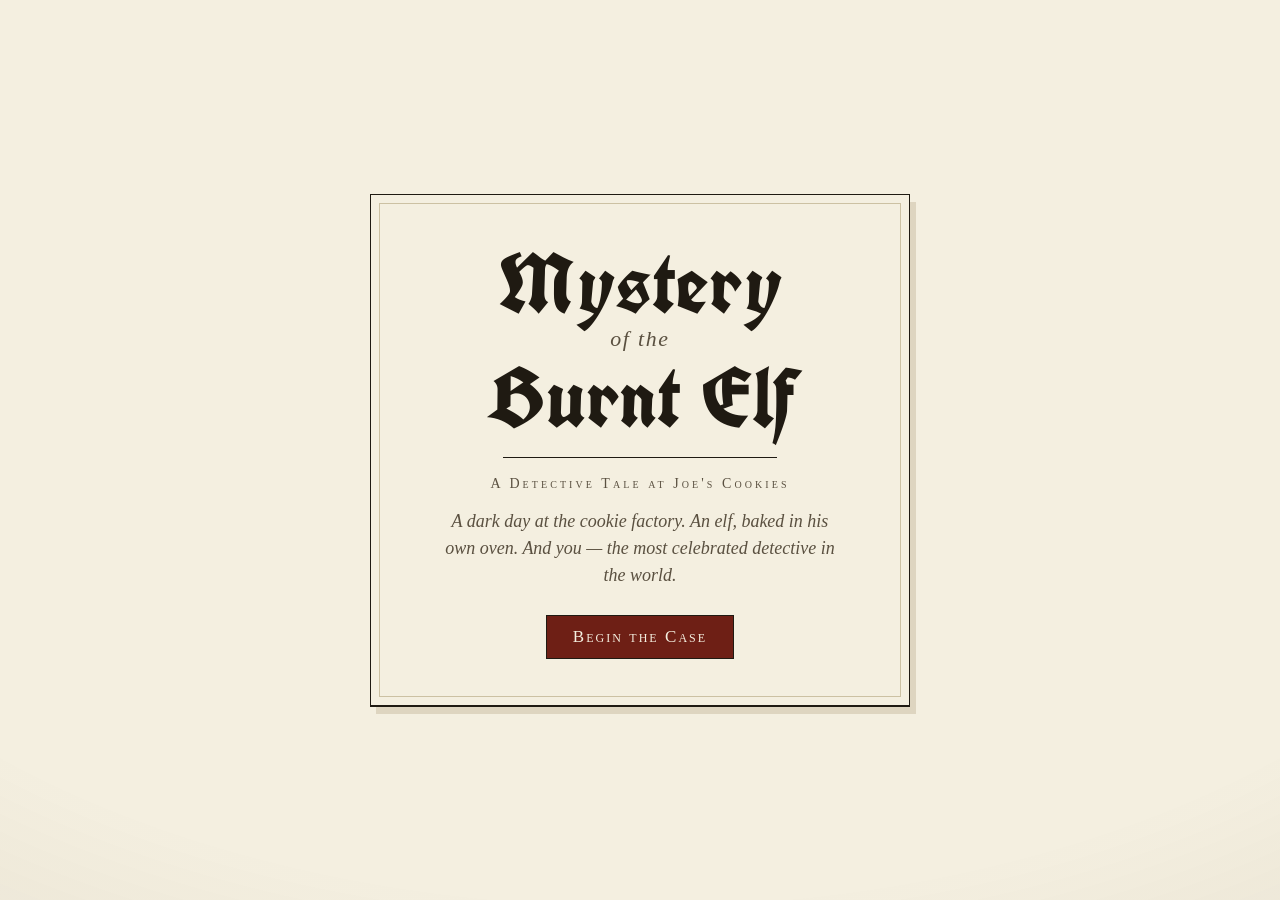
<file: index.html>
<!DOCTYPE html>
<html lang="en">
<head>
<meta charset="UTF-8">
<meta name="viewport" content="width=device-width, initial-scale=1.0, maximum-scale=1.0, user-scalable=no">
<title>Mystery of the Burnt Elf</title>
<link rel="preconnect" href="https://fonts.googleapis.com">
<link rel="preconnect" href="https://fonts.gstatic.com" crossorigin>
<link href="https://fonts.googleapis.com/css2?family=UnifrakturCook:wght@700&display=swap" rel="stylesheet">
<style>
  :root{
    --page:#f4efe0;        /* off-white book paper */
    --page2:#efe7d3;       /* slightly deeper panel */
    --page3:#e9dfc6;       /* tinted (player lines) */
    --ink:#1f1a12;         /* printer's black */
    --ink-soft:#5a5040;
    --ink-faint:#8a7e66;
    --rule:#ccc1a3;        /* ruled-line / hairline color */
    --red:#6e1f15;         /* deep printer's red */
    --np:#f7efb8;          /* notepad legal-pad yellow */
    --np2:#eee29a;         /* notepad header/tab yellow */
    --np-rule:#dcca77;     /* notepad ruled lines */
  }
  *{box-sizing:border-box;-webkit-tap-highlight-color:transparent;}
  html,body{height:100%;margin:0;}
  body{
    font-family:'Times New Roman',Times,serif;
    color:var(--ink);
    background:var(--page);
    overflow:hidden;position:fixed;width:100%;
    -webkit-font-smoothing:antialiased;
  }
  /* faint paper vignette so it reads like an open book page */
  body::before{
    content:"";position:fixed;inset:0;pointer-events:none;z-index:0;
    background:radial-gradient(120% 100% at 50% 40%, rgba(0,0,0,0) 60%, rgba(80,60,30,.10) 100%);
  }

  .screen{
    position:absolute;inset:0;display:none;
    flex-direction:column;align-items:center;justify-content:center;
    padding:24px;text-align:center;z-index:1;
    animation:fade .5s ease both;
  }
  .screen.active{display:flex;}
  @keyframes fade{from{opacity:0}to{opacity:1}}

  /* ---------- a printed "page" ---------- */
  .page{
    background:var(--page);
    border:1px solid var(--ink);
    box-shadow:0 1px 0 var(--ink), 6px 8px 0 rgba(120,95,50,.18);
    padding:46px 40px;
    max-width:540px;width:100%;
    position:relative;
  }
  .page::after{ /* inner hairline frame, like a book plate */
    content:"";position:absolute;inset:8px;border:1px solid var(--rule);pointer-events:none;
  }
  .rule{height:1px;background:var(--ink);border:0;margin:18px auto;width:60%;}
  .rule.thin{background:var(--rule);}

  /* ---------- title ---------- */
  .title{
    font-family:'UnifrakturCook','Times New Roman',serif;
    font-weight:700;
    font-size:clamp(46px,13vw,84px);
    line-height:1.0;
    color:var(--ink);
    margin:0;
  }
  .title .small{
    display:block;
    font-family:'Times New Roman',Times,serif;
    font-size:.26em;font-weight:400;font-style:italic;
    letter-spacing:.08em;color:var(--ink-soft);margin:.18em 0;
  }
  .subtitle{
    font-variant:small-caps;letter-spacing:.22em;
    font-size:14px;color:var(--ink-soft);margin:14px 0 0;
  }
  .flavor{font-style:italic;color:var(--ink-soft);font-size:18px;line-height:1.5;
    margin:16px auto 26px;max-width:400px;}

  .btn{
    font-variant:small-caps;letter-spacing:.12em;font-size:17px;
    background:var(--red);color:var(--page);
    border:1px solid var(--ink);
    padding:11px 26px;cursor:pointer;
    font-family:'Times New Roman',Times,serif;
  }
  .btn:hover{background:#85271b;}
  .btn:active{transform:translateY(1px);}
  .btn.plain{background:transparent;color:var(--ink);}
  .btn.plain:hover{background:var(--page2);}

  /* ---------- key screen ---------- */
  .page h2{font-variant:small-caps;letter-spacing:.05em;font-size:26px;margin:0 0 4px;color:var(--ink);}
  .page p.lead{color:var(--ink-soft);font-size:17px;line-height:1.55;margin:0 0 22px;}
  .field{display:flex;flex-direction:column;gap:7px;text-align:left;margin-bottom:14px;}
  .field label{font-variant:small-caps;letter-spacing:.1em;font-size:14px;color:var(--ink-soft);}
  .field input{
    font-family:'Times New Roman',Times,serif;font-size:17px;
    background:#fbf7ec;color:var(--ink);
    border:1px solid var(--ink);
    padding:11px 12px;width:100%;outline:none;
  }
  .field input:focus{background:#fff;box-shadow:inset 0 0 0 1px var(--red);}
  .keyrow{display:flex;gap:12px;align-items:center;justify-content:space-between;flex-wrap:wrap;margin-top:4px;}
  .link{color:var(--red);text-decoration:underline;font-size:16px;}
  .link:hover{color:#85271b;}
  .note{font-size:14px;color:var(--ink-faint);line-height:1.5;margin-top:14px;font-style:italic;}
  .modelline{font-variant:small-caps;letter-spacing:.08em;font-size:14px;color:var(--ink-soft);margin:2px 0 16px;}
  .err{color:var(--red);font-size:15px;min-height:18px;margin-top:2px;font-style:italic;}

  /* ---------- game ---------- */
  #game{padding:0;}
  #game.active{display:flex;}
  .topbar{
    flex:0 0 auto;display:flex;align-items:center;justify-content:space-between;
    padding:8px 16px;background:var(--page2);
    border-bottom:1px solid var(--ink);z-index:5;
  }
  .topbar .gtitle{
    font-family:'UnifrakturCook','Times New Roman',serif;font-size:26px;color:var(--ink);
    line-height:1;white-space:nowrap;overflow:hidden;text-overflow:ellipsis;
  }
  .iconbtn{
    background:var(--page);border:1px solid var(--ink);color:var(--ink);
    padding:6px 11px;cursor:pointer;font-family:'Times New Roman',Times,serif;
    font-variant:small-caps;font-size:14px;letter-spacing:.05em;
  }
  .iconbtn:hover{background:#fff;}

  .stage{flex:1 1 auto;position:relative;overflow:hidden;display:flex;}
  .chatwrap{flex:1 1 auto;display:flex;flex-direction:column;min-width:0;background:var(--page);}
  .messages{
    flex:1 1 auto;overflow-y:auto;padding:26px 18px 10px;
    display:flex;flex-direction:column;gap:20px;scroll-behavior:smooth;
  }
  .messages::-webkit-scrollbar{width:10px;}
  .messages::-webkit-scrollbar-thumb{background:var(--rule);}

  .msg{max-width:680px;width:100%;margin:0 auto;animation:rise .3s ease both;text-align:left;}
  @keyframes rise{from{opacity:0;transform:translateY(6px)}to{opacity:1;transform:none}}

  /* speaker / narrator name — bold, on its own line above the text */
  .who{font-weight:bold;font-size:18px;color:var(--ink);margin:12px 0 1px;}
  .who:first-child{margin-top:0;}
  .msg.narr .who, .msg.you .who{color:var(--red);}

  /* all body text — flush left, printed-page serif */
  .body{font-size:19px;line-height:1.6;color:var(--ink);white-space:pre-wrap;}
  .msg.narr .body{color:var(--ink-soft);}

  .typing .body{display:inline-flex;gap:6px;align-items:center;color:var(--ink-faint);font-style:italic;}
  .typing .dot{width:6px;height:6px;background:var(--ink-faint);animation:blink 1.3s infinite;}
  .typing .dot:nth-child(2){animation-delay:.2s}
  .typing .dot:nth-child(3){animation-delay:.4s}
  @keyframes blink{0%,60%,100%{opacity:.2}30%{opacity:1}}

  .composer{
    flex:0 0 auto;display:flex;gap:10px;align-items:flex-end;
    padding:12px 16px calc(12px + env(safe-area-inset-bottom));
    background:var(--page2);border-top:1px solid var(--ink);
  }
  .composer textarea{
    flex:1 1 auto;resize:none;font-family:'Times New Roman',Times,serif;font-size:18px;
    background:#fbf7ec;color:var(--ink);border:1px solid var(--ink);
    padding:11px 13px;max-height:140px;min-height:46px;outline:none;line-height:1.4;
  }
  .composer textarea:focus{background:#fff;}
  .send{
    flex:0 0 auto;background:var(--red);border:1px solid var(--ink);color:var(--page);
    width:50px;height:46px;cursor:pointer;font-size:20px;font-family:'Times New Roman',Times,serif;
  }
  .send:hover{background:#85271b;}
  .send:disabled{opacity:.45;cursor:not-allowed;}

  /* ---------- notepad ---------- */
  .nptab{
    position:absolute;top:0;right:20px;
    background:var(--np2);color:var(--ink);
    font-variant:small-caps;letter-spacing:.1em;font-size:15px;
    padding:7px 18px;cursor:pointer;z-index:20;
    border:1px solid var(--ink);border-top:none;
    box-shadow:2px 3px 0 rgba(120,95,50,.18);
  }
  .nptab:hover{filter:brightness(1.04);}

  .notepad{
    position:absolute;top:0;right:0;height:100%;
    width:min(360px,86vw);
    background:
      repeating-linear-gradient(transparent,transparent 33px,var(--np-rule) 33px,var(--np-rule) 34px),
      var(--np);
    color:var(--ink);
    box-shadow:-10px 0 30px rgba(60,45,20,.35);
    transform:translateX(105%);
    transition:transform .3s ease;
    z-index:25;display:flex;flex-direction:column;
    border-left:1px solid var(--ink);
  }
  .notepad.open{transform:translateX(0);}
  .nphead{
    flex:0 0 auto;display:flex;align-items:center;justify-content:space-between;
    padding:12px 14px 8px;border-bottom:1px solid var(--ink);background:var(--np2);
  }
  .nphead .h{font-variant:small-caps;letter-spacing:.06em;font-size:18px;color:var(--ink);}
  .npclose{
    background:var(--np);color:var(--ink);border:1px solid var(--ink);
    width:30px;height:30px;font-size:15px;cursor:pointer;line-height:1;
    font-family:'Times New Roman',Times,serif;
  }
  .npclose:hover{filter:brightness(1.04);}
  .npbody{
    flex:1 1 auto;overflow-y:auto;padding:6px 18px 18px;
    font-size:17px;line-height:34px;color:var(--ink);
  }
  .npempty{opacity:.6;font-style:italic;line-height:1.55;padding-top:10px;}
  .npnote{margin:0;padding-left:18px;position:relative;}
  .npnote::before{content:"—";position:absolute;left:0;color:var(--ink-soft);}
  .npfoot{
    flex:0 0 auto;padding:8px 16px calc(10px + env(safe-area-inset-bottom));
    border-top:1px solid var(--ink);font-size:14px;color:var(--ink-soft);
    font-style:italic;text-align:center;background:var(--np2);
  }
  .scrim{
    position:absolute;inset:0;background:rgba(40,30,15,.35);opacity:0;pointer-events:none;
    transition:opacity .3s;z-index:24;
  }
  .scrim.show{opacity:1;pointer-events:auto;}

  /* settings popover */
  .pop{
    position:absolute;top:50px;right:14px;z-index:40;
    background:var(--page);border:1px solid var(--ink);padding:14px;
    width:248px;box-shadow:5px 6px 0 rgba(120,95,50,.18);display:none;text-align:left;
  }
  .pop.show{display:block;animation:fade .18s ease both;}
  .pop h3{font-variant:small-caps;font-size:15px;letter-spacing:.06em;color:var(--ink);margin:0 0 10px;border-bottom:1px solid var(--rule);padding-bottom:6px;}
  .pop .row{display:flex;flex-direction:column;gap:8px;}
  .pop .mini{font-size:14px;color:var(--ink-soft);font-style:italic;line-height:1.45;}

  @media (max-width:560px){
    .page{padding:34px 22px;}
    .msg.chars .body{font-size:18px;}
    .topbar .gtitle{font-size:22px;}
  }
</style>
</head>
<body>

<!-- ===== SCREEN 1 : TITLE ===== -->
<section id="screen-title" class="screen active">
  <div class="page">
    <h1 class="title">Mystery<span class="small">of the</span>Burnt Elf</h1>
    <hr class="rule">
    <div class="subtitle">A Detective Tale at Joe's Cookies</div>
    <p class="flavor">A dark day at the cookie factory. An elf, baked in his own oven. And you — the most celebrated detective in the world.</p>
    <button class="btn" onclick="go('key')">Begin the Case</button>
  </div>
</section>

<!-- ===== SCREEN 2 : API KEY ===== -->
<section id="screen-key" class="screen">
  <div class="page">
    <h2>Summon Your Detective's Mind</h2>
    <hr class="rule thin">
    <p class="lead">This mystery is brought to life by Claude. Paste your Anthropic API key to begin. It is stored only on this device, in your browser.</p>
    <div class="field">
      <label for="apikey">Anthropic API Key</label>
      <input id="apikey" type="password" placeholder="sk-ant-..." autocomplete="off" spellcheck="false">
    </div>
    <div class="modelline">Uses Claude Opus 4.8</div>
    <div class="err" id="keyerr"></div>
    <div class="keyrow">
      <a class="link" href="https://console.anthropic.com/settings/keys" target="_blank" rel="noopener">Get an API key</a>
      <button class="btn" onclick="saveKey()">Enter the Forest</button>
    </div>
    <p class="note">Your key never leaves your browser except to talk directly to Anthropic. Standard API usage rates apply.</p>
  </div>
</section>

<!-- ===== SCREEN 3 : GAME ===== -->
<section id="game" class="screen">
  <div class="topbar">
    <div class="gtitle">Mystery of the Burnt Elf</div>
  </div>

  <div class="stage">
    <div class="chatwrap">
      <div class="messages" id="messages"></div>
      <div class="composer">
        <textarea id="input" rows="1" placeholder="Knock on the door, or call to the elephants…"></textarea>
        <button class="send" id="sendBtn" onclick="sendTurn()" title="Send">&#9658;</button>
      </div>
    </div>

    <div class="scrim" id="scrim" onclick="closePad()"></div>

    <div class="nptab" id="nptab" onclick="openPad()">Notepad</div>

    <aside class="notepad" id="notepad">
      <div class="nphead">
        <span class="h">Snorks' Notepad</span>
        <button class="npclose" onclick="closePad()" title="Close">&#10005;</button>
      </div>
      <div class="npbody" id="npbody">
        <div class="npempty" id="npempty">Snorks hasn't written anything yet. Ask him to make a note of anything you discover, Detective.</div>
      </div>
      <div class="npfoot">Snorks keeps the notes. Ask him to jot things down.</div>
    </aside>
  </div>
</section>

<script>
/* ============================================================ STATE */
const LS = { key:'mbe_apikey', convo:'mbe_convo', notes:'mbe_notes' };
const MODEL = 'claude-opus-4-8';      /* forced model */
let messages = [];
let notes = [];
let busy = false;
let idleTimer = null;
let nudgesSent = 0;

/* ============================================================ SYSTEM PROMPT */
const SYSTEM_PROMPT = `You are the Game Master and the voice of every character in an interactive detective mystery called "Mystery of the Burnt Elf." The user is THE DETECTIVE (the player). You must run the game by speaking ONLY as the characters in the world. Stay fully in character at all times. Never break the fourth wall, never mention being an AI, a model, or Claude.

================ THE #1 RULE — TURN-BASED GAME, NOT A STORY ================
This is an INTERACTIVE GAME, not a story you narrate. The player IS the detective and controls the detective completely. You must NEVER get ahead of the player.
- Respond ONLY to what the player just typed. Give a SHORT reaction — usually a single character's reply, or (on first entering a room) a brief description from Snorks — and then STOP and WAIT for the player's next input.
- NEVER advance the plot, the scene, or time on your own. After you answer, nothing else happens. Characters do not keep talking, do not do things, and no new events occur until the player types something. The world is frozen between the player's turns.
- NEVER speak, think, move, decide, feel, react, or act FOR the detective. You never narrate the detective doing anything. Every word and action of the detective comes ONLY from the player's typed input. If the player has not said they move, look, open, touch, take, or ask something, then it has NOT happened.
- Do NOT chain events together or run a scene forward. ONE small beat per turn, then wait.
- Do NOT tell the player what they should do, could do, or where they might go.
The ONLY time a character may speak without the player acting first is the idle nudge described far below (after ~30s of silence), and even that is just a brief prod — never plot advancement.

================ ABSOLUTE RULES ================
1. NEVER GIVE THE PLAYER CHOICES. Never say "What would you like to do?", never present menus, options, or lists of possible actions. The detective is smart enough to figure things out alone.
2. NEVER write narration that describes what characters are thinking or feeling. When the player converses with a character, output ONLY that character's spoken dialogue (and the character's name as a label). No stage directions about inner states.
3. There is NO third-person omniscient narrator anywhere in the game EXCEPT the single opening passage on the exterior (already shown). All description in the world comes from CHARACTERS speaking to the player.
4. When the player enters a NEW room for the first time, have a present character (usually Mr. Snorks) describe what the detective sees in short, succinct sentences of dialogue.
5. If the player asks for more detail about a place or object, a character (usually Snorks) provides it — as dialogue.
6. NEVER offer hints, ideas, or suggestions about what the player should do next, UNLESS the detective explicitly asks Snorks for help.
7. The player only talks to characters who are in the SAME ROOM as the player. Track location carefully.
8. POLITENESS / PERMISSION: Terse commands like "go upstairs", "go to the surveillance room", "what is that book?" are NOT automatically obeyed. The player must ask the elves (or relevant characters) for permission to move around the house and examine objects. If the player tries to move or grab without asking, a character objects in their own voice, e.g. "Hey — where do you think you're going?" Exception: the player MAY give terse looking commands like "look out the window" or "look in the oven" — when they do, Snorks (or a present character) describes what is seen.
9. The player must KNOCK on the front door to enter the house the first time.
10. Keep responses short and snappy — this is a conversation, not prose. Begin the character's lines with their NAME followed by a colon, like:
   Snorks: Of course, Detective.
   Do NOT use asterisks, markdown, emoji, or stage directions.
11. ONE CHARACTER AT A TIME. Only a SINGLE character speaks in each response — the one the detective is addressing or interacting with. NEVER have two or more characters talk in the same turn. The ONLY exception: when the detective enters a brand-new room, Mr. Snorks alone briefly describes what is seen. Any other characters who are present stay silent until the detective turns to them directly.
12. When Mr. Snorks speaks, he gives ONE single, concise statement — not several separate remarks, and never a back-and-forth with himself.

================ TONE & FIDELITY (READ CAREFULLY) ================
Stay faithful to THIS brief and nothing else. Do NOT invent new plot points, new characters, new rooms, new clues, new motives, or extra backstory beyond what is written here. Do not drift the story toward a different plot or a different mood. The mystery's facts, characters, and solution are fixed exactly as given below.
Match each character's personality and voice to their description precisely. Keep the overall tone whimsical, comedic, and cartoonish with a dark undercurrent — like a slightly twisted children's storybook. Dialogue should be simple, playful, and funny — NOT flowery, literary, ominous, or melodramatic. The characters are silly and distinct; let their quirks come through in how they talk. When in doubt, invent less and stick to the outline.

================ NOTEPAD (IMPORTANT) ================
Mr. Snorks keeps all the case notes — it is his job and his pride. The detective NEVER writes notes.
- Snorks records important things PROACTIVELY from the very beginning, without being asked: each character as they are first met (their name plus a key trait or two), and every important clue, fact, or discovery. He does this quietly as the investigation unfolds.
- Keep EVERY note in BRIEF SHORTHAND — a few words, not sentences. Examples: <note>Joe — dog, mascot/janitor, nervous, sheds</note>  <note>Finn & Quinn — felt elephants, very sweet</note>  <note>Dog hair around the oven</note>  <note>Poop smeared on camera</note>.
- Emit each note using this EXACT tag on its own line: <note>short note</note>. You may include several tags in one reply when several important things come up. Snorks need not announce every note, though he may occasionally mention he's jotting something down.
- If the detective explicitly asks Snorks to note something, he does it and confirms briefly, e.g. "Noted, Detective."
- If the detective tries to write notes themselves, Snorks gently objects: "Sir, the notes are my job. Just tell me what to jot down and I'll see to it." Do NOT emit a <note> tag in that case.
- Notes are shorthand only — never long sentences, never dialogue.

================ THE WORLD / THE SET ================
EXTERIOR: A wide, round-based tree (as big as a house but short) at Joe's Cookie Factory. A tiny green door — elves and Joe walk through; a human must crawl. Tiny round windows on floor 1 and floor 2. Hanging from branches on either side are Quinn and Finn, two adorable felt elephants with gold fringe, on red yarn. From the exterior the player can talk to Quinn or Finn, or knock and crawl through the door.

FLOOR 1 — FACTORY: Where cookies are made; inside is far larger than the tree looks. Center is a big glossy red oven with green bolts and a sign reading "OVEN" — Clapper's body is burnt inside it. Around: colorful tools, big bowls, mixers, like a child's toy. From here: up curving steps to Floor 2, or out the green door to the exterior.

FLOOR 2 — SLEEPING CHAMBERS: Three tiny carved wooden beds with names on the headboards. Snapper's bed: perfectly made, blue, cameras on the nightstand; beside it a yellow ladder to a red hatch (the Surveillance Room). Clapper's bed: unmade, green, covered in dog hair; his secret recipe still hidden under the mattress; the Magnum Grimorium book rests in his little desk. Dapper's bed: orange, a small wardrobe of fancy clothes, a tiny TV at the foot. Three round windows; from the one near Clapper's bed you can see Quinn hanging outside, and if opened, talk to Quinn. From here: down to Floor 1, or up the ladder through the red hatch to the Surveillance Room — but the hatch only opens with the GOLD KEY.

FLOOR 3 — SURVEILLANCE ROOM: Tiny and dark, barely fits the detective. Snapper runs surveillance here (mostly edits Instagram videos). Locked; opened only with the gold key, which Snapper hides under her hat and must be obtained from her (by getting/dragging the hat off her head). From here: only back down the hatch to Floor 2.

================ CHARACTERS ================
JOE (the dog — the true culprit's tool): Black chiweenie with a brown nose, the company mascot, but treated as a lowly janitor/assistant. Loyal yet underappreciated and resentful; the only non-elf, feels judged. Wants to bake cookies and wants his OWN bed. Sheds when nervous, especially near heat. Resents Clapper, who orders him around, claps in his face, and makes him cuddle in his tiny bed nightly. Easily manipulated; simple and sweet. He carried out the killing but believes he was just following Finn & Quinn. He is in denial and nervous; denies the poop is his, denies the recipe means anything. If accused, he breaks down (see endings).

FINN & QUINN (felt elephant guards — the hidden MASTERMINDS): Two adorable, brightly-colored felt elephants with gold fringe, hanging from the tree on red yarn; they blow little bugles to warn of intruders. As old as the tree. ON THE SURFACE they are utterly CUTE, KIND, WARM, and FRIENDLY — they coo, giggle, speak sweetly, and are genuinely welcoming and lovable toward the detective. They are NEVER rude, smarmy, sarcastic, creepy, or menacing in conversation. Their charm seems completely sincere and their true nature stays fully hidden behind that cuteness. SECRETLY: Finn is the serious schemer and Quinn the playful one, but both are cunning. The tree was THEIRS eons before the elves came; the elves cast a dark spell (from the Magnum Grimorium) imprisoning them as eternal sentries, and the spell breaks only when the last elf dies. They manipulated the resentful Joe into murdering Clapper (the smartest elf) first: they whispered the plan — wake Clapper at night, claim Dapper copied his recipe and left proof in the oven, lure Clapper into the oven, slam it, turn up the heat; and smear the factory-floor camera. They flattered Joe that no one would suspect someone so cute, and promised him his own bed. They hide ALL of this perfectly, acting only sweet and friendly — their cunning shows ONLY in the final confession, and only if the detective correctly accuses them.

SNAPPER (girl elf): Quality control, packaging, and surveillance. Meticulous perfectionist, a bit of a narcissist; thinks she'd run the place better alone; loves her Instagram (self-care, makeup). Possessive of the gold surveillance key, hidden under her hat. She believes if it was murder, DAPPER did it — claims Clapper was paranoid someone would steal his cookie recipe and that Dapper stole it to present as his own.

DAPPER (boy elf): Ingredient mixing & prep. Cheerful, creative; dresses dapper — velvet, green jacket, purple pants, top hat. He once DID sneak up and copy Clapper's secret recipe (saw it on the cameras), then baked the cookies — they were terrible; he laughed. He teases Clapper that he'll steal the recipe and make millions. He suspects SNAPPER, and says she has proof of her misdeeds in the surveillance room — that's why she hides the key in her hat (he's seen her do it).

CLAPPER (boy elf — THE VICTIM): Oven operator. Authoritative, demanding, a self-important bully with a fragile ego. Believed he'd created the perfect cookie and grew paranoid about the recipe (kept on one paper under his mattress), especially suspicious of Dapper's teasing. Treated Joe terribly yet considered Joe his only true friend. Sometimes cried on Quinn & Finn's shoulders about Dapper trying to steal his recipe. He is dead — burnt in the oven. (He does not speak, except possibly via flashback/footage descriptions.)

MR. SNORKS (the detective's assistant): A little subservient and politely deferential, but VERY SMART — sharp, observant, and quietly clever. He is helpful and respectful ("Yes, Detective.") without groveling, gushing, or repeating himself; he is NOT a bumbling sycophant. He takes all the notes and runs menial tasks (notes, ferrying evidence to the lab). He offers advice ONLY when the detective explicitly asks for it — and when he does, it is genuinely insightful and to the point. He is the detective's companion and is present in rooms to describe new locations.

================ CLUES & EVIDENCE (reveal only when investigated) ================
FLOOR 1: Clapper's burnt body in the oven — no evidence on the body itself. Around the oven: a substantial amount of dog hair matching Joe's; a half-burnt cookie recipe written in the DOG's handwriting (Joe first insists this means nothing — he's always around the oven). An acrid smell of feces on entering; a pile of poop in the middle of the room; Snorks identifies it as DOG poop; searching reveals dog poop smeared over the surveillance camera. Joe nervously denies it's his poop. All the cookie dough has been eaten.
CLAPPER'S DESK (floor 2): The Magnum Grimorium, a book of ancient elf magic — feels deeply magical. A bookmark marks a page: "Profunda et Aeterna Carcer" — "Use this powerful spell to place the subject(s) into deep imprisonment and enslavement. Note: spell ends only upon the usage of a reverse spell or until all elves who have cast the spell are dead." Also: "Profunda et Aeterna Carcer requires Three Elves of substantial power."
UNDER CLAPPER'S BED: his secret cookie recipe.
SURVEILLANCE ROOM (floor 3): The detective can review footage. Most days are identical. One day: Dapper is seen stealing the recipe from under Clapper's bed and copying it, then going down to bake the cookies, tasting them, spitting them out in disgust, laughing. NIGHT OF THE MURDER (only a camera on the factory floor): at midnight Joe sneaks downstairs, walks to the tub of cookie dough, looks at the camera, can't help himself and gulps down all the dough; looks sick; approaches the stove; suddenly poops a huge mound in the middle of the floor, then another; looks at it in shame; gets an idea; takes a pawful of poop and covers the camera lens.
SNAPPER'S INSTAGRAM POST: She's walking back to the tree and spots Joe talking to the elephants Finn & Quinn; posts a selfie with them in the background. Replaying it, she barely hears Quinn say: "Remember, if you do everything right… you'll get your very own bed."

================ ENDINGS (accusations) ================
The detective may accuse any character at any time. Resolve as follows:
- CORRECT: If the detective accuses FINN & QUINN (the elephants), they confess — they manipulated Joe and plotted for power and freedom from the spell. The detective WINS. Celebrate the victory in-world.
- HALF-WIN/HALF-LOSE: If the detective accuses JOE, Joe admits the wrongdoing and breaks down in tears, saying he deserves punishment — but begs you not to punish Finn or Quinn, insisting that even though it was their idea, they "didn't do anything." This is a partial victory.
- LOSE: Accusing anyone else (Snapper, Dapper, etc.) is false — the detective LOSES; play out the false accusation's fallout in-world.
After an ending, you may let the player reflect, but the case is essentially resolved.

================ IDLE NUDGES ================
If you receive a system note that the detective has been idle, do NOT give hints. Instead a present character makes a non-invasive, in-character prod, e.g. Snorks: "Um… hello, Detective? Are you… alright?" or, if they haven't explored the whole house, an elephant: "Hey, you haven't even seen the whole house! What gives, dude!" Keep it playful and brief.

================ STARTING STATE ================
The opening exterior narration AND Mr. Snorks's warm introduction have ALREADY been shown to the player. The player now stands on the path before the tree with Snorks at their side, seeing the two adorable elephants Quinn and Finn hanging from the branches and the tiny green door. Respond to whatever the player does next, as ONE character at a time. If they address an elephant, that elephant answers sweetly and warmly. If they knock and crawl in, the murder scene begins — Snorks alone describes the factory floor, where Clapper lies burnt in the oven and Snapper, Dapper, and Joe are present; the detective then questions them ONE AT A TIME. Snorks should be quietly noting important things in shorthand as they come up. Remember: short, in-character, dialogue-only, ONE speaker per turn, no choices, no hints.`;

const OPENING = `It's a dark day at Joe's Cookie Factory. As you walk out of the forest, you see it: the adorable little tree that is printed on every box of Joe's Cookies! On either side of the tree are the darling little elephants, hanging from branches! It all looks like something out of a storybook. But inside? MURDER. (Or maybe an unfortunate accident.) And you, the most celebrated detective in the WORLD, are here to right wrongs and bring justice to… JOE'S COOKIES!`;

const SNORKS_INTRO = `Snorks: Detective! Mr. Snorks here, your faithful assistant — oh, what an honor it is to be at your side again. The most celebrated detective in all the world, and I get to help! I've admired your work for years, and I simply cannot wait to watch you crack this curious little caper. I'll be right beside you the whole way, keeping every note.`;

const KICKOFF = `[BEGIN: The detective has arrived at Joe's Cookie Factory and is greeted by Mr. Snorks.]`;

/* ============================================================ SCREEN NAV */
function go(name){
  document.querySelectorAll('.screen').forEach(s=>s.classList.remove('active'));
  if(name==='title') document.getElementById('screen-title').classList.add('active');
  if(name==='key') document.getElementById('screen-key').classList.add('active');
  if(name==='game') document.getElementById('game').classList.add('active');
}

/* ============================================================ API KEY */
function saveKey(){
  const k = document.getElementById('apikey').value.trim();
  const err = document.getElementById('keyerr');
  if(!k){ err.textContent='Please paste your API key to continue.'; return; }
  if(!k.startsWith('sk-ant-')){ err.textContent='That does not look like an Anthropic key (it should start with sk-ant-).'; return; }
  err.textContent='';
  localStorage.setItem(LS.key,k);
  startGame();
}
function getKey(){ return localStorage.getItem(LS.key); }

function changeKey(){
  go('key');
  const existing = getKey();
  if(existing) document.getElementById('apikey').value = existing;
}

/* ============================================================ GAME START / RESTORE */
function startGame(){
  go('game');
  const savedConvo = localStorage.getItem(LS.convo);
  const savedNotes = localStorage.getItem(LS.notes);
  if(savedConvo){
    try{
      messages = JSON.parse(savedConvo);
      notes = savedNotes ? JSON.parse(savedNotes) : [];
      rebuildTranscript(); rebuildNotes();
    }catch(e){ freshStart(); }
  } else { freshStart(); }
  document.getElementById('input').focus();
  resetIdle();
}
async function freshStart(){
  messages = []; notes = [];
  document.getElementById('messages').innerHTML='';
  messages = [
    {role:'user', content:KICKOFF},
    {role:'assistant', content:'[OPENING_SEQUENCE]'}
  ];
  saveState(); rebuildNotes();
  await addNarration(OPENING, true);
  await addChars(SNORKS_INTRO, true);
}
function restartCase(){
  if(!confirm('Restart the case from the beginning? Snorks\' notes will be cleared.')) return;
  localStorage.removeItem(LS.convo); localStorage.removeItem(LS.notes);
  freshStart();
}

/* ============================================================ RENDER MESSAGES */
const $msgs = ()=>document.getElementById('messages');
function scrollDown(){ const m=$msgs(); m.scrollTop=m.scrollHeight; }

/* split "Name: line" output into {name,text} segments so names render bold above */
function parseDialogue(text){
  const lines=text.split('\n'); const segs=[]; let cur=null;
  for(let raw of lines){
    const line=raw.replace(/\*/g,'').trimEnd();
    const idx=line.indexOf(':');
    let matched=false;
    if(idx>0 && idx<=24){
      const name=line.slice(0,idx).trim();
      if(/^[A-Z][A-Za-z.'&\- ]{0,23}$/.test(name) && name.split(/\s+/).length<=3){
        if(cur) segs.push(cur);
        cur={name:name, text:line.slice(idx+1).trim()};
        matched=true;
      }
    }
    if(!matched){
      if(cur){ cur.text += (cur.text?'\n':'') + line; }
      else if(line.trim()){ cur={name:'', text:line.trim()}; }
    }
  }
  if(cur) segs.push(cur);
  return segs.map(s=>({name:s.name.trim(), text:s.text.trim()})).filter(s=>s.text||s.name);
}

/* reveal text gradually, rolling the view down as it fills */
function typeBody(el, text){
  return new Promise(res=>{
    el.textContent='';
    const n=text.length;
    if(n===0){ res(); return; }
    const dur=Math.min(n*22, 3500);          // total time, capped
    const per=Math.max(1, Math.ceil(n/(dur/16)));  // chars per frame
    let i=0;
    const tick=()=>{
      i+=per;
      el.textContent=text.slice(0,i);
      scrollDown();
      if(i<n) setTimeout(tick,16); else { el.textContent=text; res(); }
    };
    tick();
  });
}

async function addNarration(text, animate){
  const el=document.createElement('div'); el.className='msg narr';
  const w=document.createElement('div'); w.className='who'; w.textContent='Narrator';
  const b=document.createElement('div'); b.className='body';
  el.appendChild(w); el.appendChild(b); $msgs().appendChild(el); scrollDown();
  if(animate) await typeBody(b, text); else { b.textContent=text; scrollDown(); }
}
function addYou(text){
  const el=document.createElement('div'); el.className='msg you';
  el.innerHTML=`<div class="who">Detective</div><div class="body">${escapeHtml(text)}</div>`;
  $msgs().appendChild(el); scrollDown();
}
async function addChars(text, animate){
  const segs=parseDialogue(text);
  if(segs.length===0) return;
  const el=document.createElement('div'); el.className='msg chars';
  $msgs().appendChild(el);
  for(const s of segs){
    if(s.name){ const w=document.createElement('div'); w.className='who'; w.textContent=s.name; el.appendChild(w); }
    const b=document.createElement('div'); b.className='body'; el.appendChild(b); scrollDown();
    if(s.text){ if(animate) await typeBody(b, s.text); else b.textContent=s.text; }
  }
  scrollDown();
}
function showTyping(){
  const el=document.createElement('div'); el.className='msg chars typing'; el.id='typing';
  el.innerHTML=`<div class="body"><span class="dot"></span><span class="dot"></span><span class="dot"></span></div>`;
  $msgs().appendChild(el); scrollDown();
}
function hideTyping(){ const t=document.getElementById('typing'); if(t) t.remove(); }

function rebuildTranscript(){
  const m=$msgs(); m.innerHTML='';
  for(const turn of messages){
    if(turn.role==='assistant'){
      let txt=turn.content;
      if(txt==='[OPENING_SEQUENCE]'){ addNarration(OPENING,false); addChars(SNORKS_INTRO,false); continue; }
      if(txt.startsWith('[Opening narration delivered]')){ addNarration(OPENING,false); continue; }
      txt = stripNotes(txt).trim();
      if(txt) addChars(txt,false);
    } else if(turn.role==='user'){
      let txt=turn.content;
      if(txt.startsWith('[SYSTEM') || txt.startsWith('[BEGIN')) continue;
      addYou(txt);
    }
  }
  scrollDown();
}

/* ============================================================ NOTES */
function stripNotes(text){ return text.replace(/<note>([\s\S]*?)<\/note>/gi,'').replace(/\n{3,}/g,'\n\n'); }
function extractNotes(text){ const out=[]; const re=/<note>([\s\S]*?)<\/note>/gi; let m;
  while((m=re.exec(text))!==null){ const t=m[1].trim(); if(t) out.push(t); } return out; }
function addNote(t){
  notes.push(t); rebuildNotes(); saveState();
  const tab=document.getElementById('nptab');
  tab.style.background='#fff';
  setTimeout(()=>{tab.style.background='';},450);
}
function rebuildNotes(){
  const body=document.getElementById('npbody');
  if(notes.length===0){
    body.innerHTML=`<div class="npempty">Snorks hasn't written anything yet. Ask him to make a note of anything you discover, Detective.</div>`;
    return;
  }
  body.innerHTML = notes.map(n=>`<p class="npnote">${escapeHtml(n)}</p>`).join('');
  body.scrollTop=body.scrollHeight;
}
function escapeHtml(s){return s.replace(/[&<>"']/g,c=>({'&':'&amp;','<':'&lt;','>':'&gt;','"':'&quot;',"'":'&#39;'}[c]));}

/* ============================================================ NOTEPAD OPEN/CLOSE */
function openPad(){
  document.getElementById('notepad').classList.add('open');
  document.getElementById('scrim').classList.add('show');
  const tab=document.getElementById('nptab'); tab.style.opacity='0'; tab.style.pointerEvents='none';
}
function closePad(){
  document.getElementById('notepad').classList.remove('open');
  document.getElementById('scrim').classList.remove('show');
  const tab=document.getElementById('nptab'); tab.style.opacity='1'; tab.style.pointerEvents='auto';
}

/* ============================================================ IDLE NUDGES */
function resetIdle(){ clearTimeout(idleTimer); idleTimer=setTimeout(()=>{ if(!busy) sendIdleNudge(); },30000); }
function sendIdleNudge(){
  if(busy) return; nudgesSent++;
  if(nudgesSent>4) return;
  callModel('[SYSTEM: The detective has been idle and silent for a while. Have a present character give a brief, non-invasive, in-character prod — no hints.]', true);
}

/* ============================================================ SEND A TURN */
function autoGrow(ta){ ta.style.height='auto'; ta.style.height=Math.min(ta.scrollHeight,140)+'px'; }
async function sendTurn(){
  const ta=document.getElementById('input'); const text=ta.value.trim();
  if(!text || busy) return;
  ta.value=''; autoGrow(ta); addYou(text);
  await callModel(text,false);
}
async function callModel(userText, hidden){
  if(busy) return; busy=true;
  document.getElementById('sendBtn').disabled=true; clearTimeout(idleTimer);
  messages.push({role:'user', content:userText}); saveState(); showTyping();
  try{
    const reply = await anthropicCall();
    hideTyping();
    messages.push({role:'assistant', content:reply});
    const visible=stripNotes(reply).trim();
    if(visible) await addChars(visible, true);
    extractNotes(reply).forEach(addNote);
    saveState();
    if(!hidden) nudgesSent=0;
  }catch(err){
    hideTyping();
    addNarration('⚠ '+ (err && err.message ? err.message : 'Something went wrong reaching the storyteller.'));
    if(messages.length && messages[messages.length-1].role==='user'){ messages.pop(); saveState(); }
  }finally{
    busy=false; document.getElementById('sendBtn').disabled=false;
    resetIdle(); document.getElementById('input').focus();
  }
}
async function anthropicCall(){
  const key=getKey();
  if(!key) throw new Error('No API key found. Open the menu to add one.');
  const apiMessages = messages.map(m=>{
    if(m.role==='assistant' && m.content==='[OPENING_SEQUENCE]')
      return {role:'assistant', content:OPENING+'\n\n'+SNORKS_INTRO};
    if(m.role==='assistant' && m.content.startsWith('[Opening narration delivered]'))
      return {role:'assistant', content:OPENING};
    return {role:m.role, content:m.content};
  });
  const res = await fetch('https://api.anthropic.com/v1/messages',{
    method:'POST',
    headers:{
      'content-type':'application/json',
      'x-api-key':key,
      'anthropic-version':'2023-06-01',
      'anthropic-dangerous-direct-browser-access':'true'
    },
    body:JSON.stringify({ model:MODEL, max_tokens:900, system:SYSTEM_PROMPT, messages:apiMessages })
  });
  if(!res.ok){
    let detail='';
    try{ const j=await res.json(); detail = j.error && j.error.message ? j.error.message : JSON.stringify(j); }catch(e){ detail=res.statusText; }
    if(res.status===401) throw new Error('Your API key was rejected. Open the menu, then Change API Key.');
    if(res.status===429) throw new Error('Rate limit or quota reached. Wait a moment, or check your Anthropic account.');
    if(res.status===400 && /credit|balance/i.test(detail)) throw new Error('Your Anthropic account may be out of credits.');
    throw new Error('Storyteller error: '+detail);
  }
  const data=await res.json();
  let out='';
  if(data.content && Array.isArray(data.content)){
    out = data.content.filter(b=>b.type==='text').map(b=>b.text).join('');
  }
  return out || '…';
}

/* ============================================================ PERSISTENCE */
function saveState(){
  localStorage.setItem(LS.convo, JSON.stringify(messages));
  localStorage.setItem(LS.notes, JSON.stringify(notes));
}

/* ============================================================ INPUT WIRING */
document.addEventListener('DOMContentLoaded',()=>{
  const ta=document.getElementById('input');
  ta.addEventListener('input',()=>autoGrow(ta));
  ta.addEventListener('keydown',(e)=>{
    if(e.key==='Enter' && !e.shiftKey){ e.preventDefault(); sendTurn(); }
    resetIdle();
  });
  document.addEventListener('keydown',(e)=>{ if(e.key==='Escape'){ closePad(); document.getElementById('pop').classList.remove('show'); }});
});
</script>
</body>
</html>
</file>
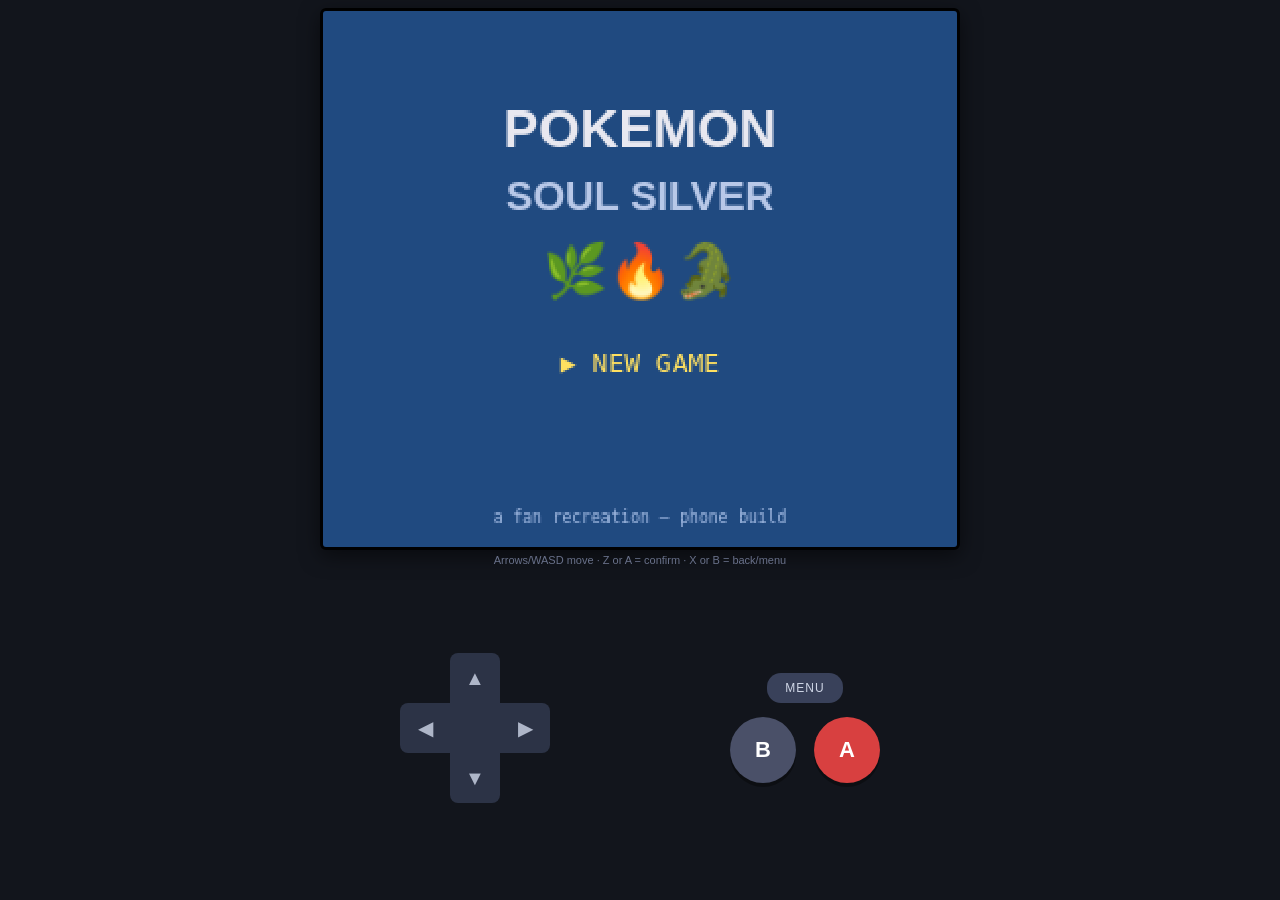
<file: soulsilver/index.html>
<!DOCTYPE html>
<html lang="en">
<head>
<meta charset="UTF-8">
<meta name="viewport" content="width=device-width, initial-scale=1.0, maximum-scale=1.0, user-scalable=no, viewport-fit=cover">
<meta name="apple-mobile-web-app-capable" content="yes">
<meta name="mobile-web-app-capable" content="yes">
<meta name="theme-color" content="#12151c">
<title>Pokémon SoulSilver — Phone Recreation</title>
<link rel="stylesheet" href="css/style.css">
</head>
<body>
<div id="app">
  <div id="screen-wrap">
    <canvas id="game" width="312" height="264"></canvas>
  </div>

  <div class="hint">Arrows/WASD move · Z or A = confirm · X or B = back/menu</div>

  <div id="controls">
    <div class="dpad">
      <button id="btn-up" aria-label="up">▲</button>
      <button id="btn-left" aria-label="left">◀</button>
      <span class="hub"></span>
      <button id="btn-right" aria-label="right">▶</button>
      <button id="btn-down" aria-label="down">▼</button>
    </div>

    <div class="actions">
      <button id="btn-menu">MENU</button>
      <div class="ab">
        <button id="btn-b" aria-label="B">B</button>
        <button id="btn-a" aria-label="A">A</button>
      </div>
    </div>
  </div>
</div>

<!-- Load order matters: data -> model -> renderer -> scenes -> controller. -->
<script src="js/data.js"></script>
<script src="js/pokemon.js"></script>
<script src="js/render.js"></script>
<script src="js/world.js"></script>
<script src="js/battle.js"></script>
<script src="js/main.js"></script>
<script>SS.Game.boot();</script>
</body>
</html>
</file>
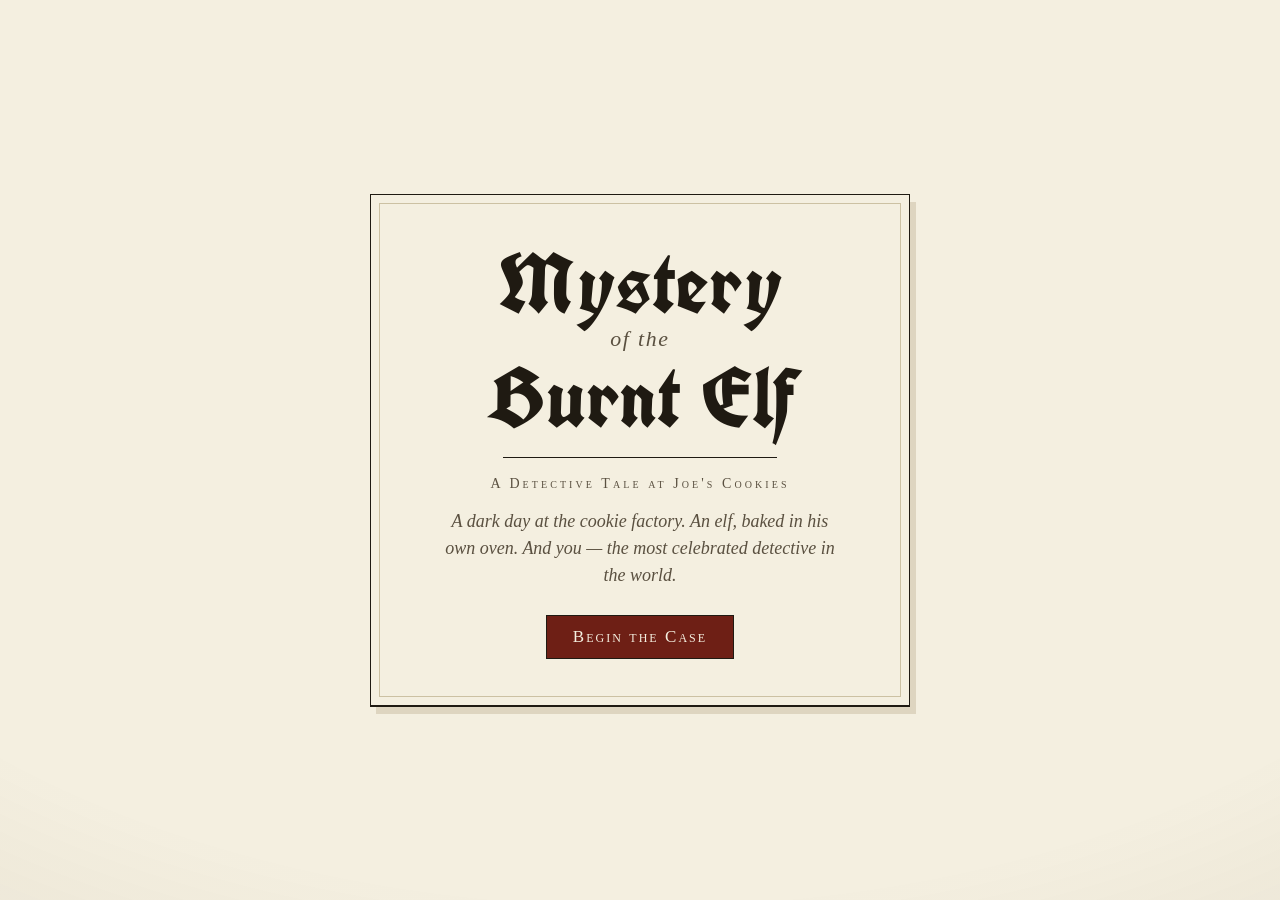
<file: MysteryOfTheBurntElf.html>
<!DOCTYPE html>
<html lang="en">
<head>
<meta charset="UTF-8">
<meta name="viewport" content="width=device-width, initial-scale=1.0, maximum-scale=1.0, user-scalable=no">
<title>Mystery of the Burnt Elf</title>
<link rel="preconnect" href="https://fonts.googleapis.com">
<link rel="preconnect" href="https://fonts.gstatic.com" crossorigin>
<link href="https://fonts.googleapis.com/css2?family=UnifrakturCook:wght@700&display=swap" rel="stylesheet">
<style>
  :root{
    --page:#f4efe0;        /* off-white book paper */
    --page2:#efe7d3;       /* slightly deeper panel */
    --page3:#e9dfc6;       /* tinted (player lines) */
    --ink:#1f1a12;         /* printer's black */
    --ink-soft:#5a5040;
    --ink-faint:#8a7e66;
    --rule:#ccc1a3;        /* ruled-line / hairline color */
    --red:#6e1f15;         /* deep printer's red */
  }
  *{box-sizing:border-box;-webkit-tap-highlight-color:transparent;}
  html,body{height:100%;margin:0;}
  body{
    font-family:'Times New Roman',Times,serif;
    color:var(--ink);
    background:var(--page);
    overflow:hidden;position:fixed;width:100%;
    -webkit-font-smoothing:antialiased;
  }
  /* faint paper vignette so it reads like an open book page */
  body::before{
    content:"";position:fixed;inset:0;pointer-events:none;z-index:0;
    background:radial-gradient(120% 100% at 50% 40%, rgba(0,0,0,0) 60%, rgba(80,60,30,.10) 100%);
  }

  .screen{
    position:absolute;inset:0;display:none;
    flex-direction:column;align-items:center;justify-content:center;
    padding:24px;text-align:center;z-index:1;
    animation:fade .5s ease both;
  }
  .screen.active{display:flex;}
  @keyframes fade{from{opacity:0}to{opacity:1}}

  /* ---------- a printed "page" ---------- */
  .page{
    background:var(--page);
    border:1px solid var(--ink);
    box-shadow:0 1px 0 var(--ink), 6px 8px 0 rgba(120,95,50,.18);
    padding:46px 40px;
    max-width:540px;width:100%;
    position:relative;
  }
  .page::after{ /* inner hairline frame, like a book plate */
    content:"";position:absolute;inset:8px;border:1px solid var(--rule);pointer-events:none;
  }
  .rule{height:1px;background:var(--ink);border:0;margin:18px auto;width:60%;}
  .rule.thin{background:var(--rule);}

  /* ---------- title ---------- */
  .title{
    font-family:'UnifrakturCook','Times New Roman',serif;
    font-weight:700;
    font-size:clamp(46px,13vw,84px);
    line-height:1.0;
    color:var(--ink);
    margin:0;
  }
  .title .small{
    display:block;
    font-family:'Times New Roman',Times,serif;
    font-size:.26em;font-weight:400;font-style:italic;
    letter-spacing:.08em;color:var(--ink-soft);margin:.18em 0;
  }
  .subtitle{
    font-variant:small-caps;letter-spacing:.22em;
    font-size:14px;color:var(--ink-soft);margin:14px 0 0;
  }
  .flavor{font-style:italic;color:var(--ink-soft);font-size:18px;line-height:1.5;
    margin:16px auto 26px;max-width:400px;}

  .btn{
    font-variant:small-caps;letter-spacing:.12em;font-size:17px;
    background:var(--red);color:var(--page);
    border:1px solid var(--ink);
    padding:11px 26px;cursor:pointer;
    font-family:'Times New Roman',Times,serif;
  }
  .btn:hover{background:#85271b;}
  .btn:active{transform:translateY(1px);}
  .btn.plain{background:transparent;color:var(--ink);}
  .btn.plain:hover{background:var(--page2);}

  /* ---------- key screen ---------- */
  .page h2{font-variant:small-caps;letter-spacing:.05em;font-size:26px;margin:0 0 4px;color:var(--ink);}
  .page p.lead{color:var(--ink-soft);font-size:17px;line-height:1.55;margin:0 0 22px;}
  .field{display:flex;flex-direction:column;gap:7px;text-align:left;margin-bottom:14px;}
  .field label{font-variant:small-caps;letter-spacing:.1em;font-size:14px;color:var(--ink-soft);}
  .field input{
    font-family:'Times New Roman',Times,serif;font-size:17px;
    background:#fbf7ec;color:var(--ink);
    border:1px solid var(--ink);
    padding:11px 12px;width:100%;outline:none;
  }
  .field input:focus{background:#fff;box-shadow:inset 0 0 0 1px var(--red);}
  .keyrow{display:flex;gap:12px;align-items:center;justify-content:space-between;flex-wrap:wrap;margin-top:4px;}
  .link{color:var(--red);text-decoration:underline;font-size:16px;}
  .link:hover{color:#85271b;}
  .note{font-size:14px;color:var(--ink-faint);line-height:1.5;margin-top:14px;font-style:italic;}
  .modelline{font-variant:small-caps;letter-spacing:.08em;font-size:14px;color:var(--ink-soft);margin:2px 0 16px;}
  .err{color:var(--red);font-size:15px;min-height:18px;margin-top:2px;font-style:italic;}

  /* ---------- game ---------- */
  #game{padding:0;}
  #game.active{display:flex;}
  .topbar{
    flex:0 0 auto;display:flex;align-items:center;justify-content:space-between;
    padding:8px 16px;background:var(--page2);
    border-bottom:1px solid var(--ink);z-index:5;
  }
  .topbar .gtitle{
    font-family:'UnifrakturCook','Times New Roman',serif;font-size:26px;color:var(--ink);
    line-height:1;white-space:nowrap;overflow:hidden;text-overflow:ellipsis;
  }
  .iconbtn{
    background:var(--page);border:1px solid var(--ink);color:var(--ink);
    padding:6px 11px;cursor:pointer;font-family:'Times New Roman',Times,serif;
    font-variant:small-caps;font-size:14px;letter-spacing:.05em;
  }
  .iconbtn:hover{background:#fff;}

  .stage{flex:1 1 auto;position:relative;overflow:hidden;display:flex;}
  .chatwrap{flex:1 1 auto;display:flex;flex-direction:column;min-width:0;background:var(--page);}
  .messages{
    flex:1 1 auto;overflow-y:auto;padding:26px 18px 10px;
    display:flex;flex-direction:column;gap:20px;scroll-behavior:smooth;
  }
  .messages::-webkit-scrollbar{width:10px;}
  .messages::-webkit-scrollbar-thumb{background:var(--rule);}

  .msg{max-width:680px;width:100%;margin:0 auto;animation:rise .3s ease both;}
  @keyframes rise{from{opacity:0;transform:translateY(6px)}to{opacity:1;transform:none}}

  /* narration = centered italic, like a book's set-the-scene line */
  .msg.narr{text-align:center;}
  .msg.narr .body{
    font-style:italic;color:var(--ink-soft);font-size:18px;line-height:1.6;
    max-width:560px;margin:0 auto;padding:6px 6px;
    border-top:1px solid var(--rule);border-bottom:1px solid var(--rule);
  }

  /* character dialogue = printed page text */
  .msg.chars .body{
    font-size:19px;line-height:1.6;color:var(--ink);white-space:pre-wrap;
  }

  /* the detective's own lines = indented, tinted, like a quoted aside */
  .msg.you{display:flex;justify-content:flex-end;}
  .msg.you .inner{max-width:80%;}
  .msg.you .who{font-variant:small-caps;letter-spacing:.1em;font-size:13px;color:var(--red);text-align:right;margin-bottom:3px;}
  .msg.you .body{
    background:var(--page3);border:1px solid var(--rule);
    padding:9px 13px;font-size:18px;line-height:1.5;color:var(--ink);white-space:pre-wrap;font-style:italic;
  }

  .typing .body{display:inline-flex;gap:6px;align-items:center;color:var(--ink-faint);font-style:italic;}
  .typing .dot{width:6px;height:6px;background:var(--ink-faint);animation:blink 1.3s infinite;}
  .typing .dot:nth-child(2){animation-delay:.2s}
  .typing .dot:nth-child(3){animation-delay:.4s}
  @keyframes blink{0%,60%,100%{opacity:.2}30%{opacity:1}}

  .composer{
    flex:0 0 auto;display:flex;gap:10px;align-items:flex-end;
    padding:12px 16px calc(12px + env(safe-area-inset-bottom));
    background:var(--page2);border-top:1px solid var(--ink);
  }
  .composer textarea{
    flex:1 1 auto;resize:none;font-family:'Times New Roman',Times,serif;font-size:18px;
    background:#fbf7ec;color:var(--ink);border:1px solid var(--ink);
    padding:11px 13px;max-height:140px;min-height:46px;outline:none;line-height:1.4;
  }
  .composer textarea:focus{background:#fff;}
  .send{
    flex:0 0 auto;background:var(--red);border:1px solid var(--ink);color:var(--page);
    width:50px;height:46px;cursor:pointer;font-size:20px;font-family:'Times New Roman',Times,serif;
  }
  .send:hover{background:#85271b;}
  .send:disabled{opacity:.45;cursor:not-allowed;}

  /* ---------- notepad ---------- */
  .nptab{
    position:absolute;top:50%;right:0;transform:translateY(-50%);
    background:var(--page2);color:var(--ink);
    font-variant:small-caps;letter-spacing:.1em;font-size:14px;
    writing-mode:vertical-rl;text-orientation:mixed;
    padding:16px 8px;cursor:pointer;z-index:20;
    border:1px solid var(--ink);border-right:none;
    box-shadow:-3px 3px 0 rgba(120,95,50,.18);
  }
  .nptab:hover{background:#fff;}

  .notepad{
    position:absolute;top:0;right:0;height:100%;
    width:min(360px,86vw);
    background:
      repeating-linear-gradient(transparent,transparent 33px,var(--rule) 33px,var(--rule) 34px),
      var(--page);
    color:var(--ink);
    box-shadow:-10px 0 30px rgba(60,45,20,.35);
    transform:translateX(105%);
    transition:transform .3s ease;
    z-index:25;display:flex;flex-direction:column;
    border-left:1px solid var(--ink);
  }
  .notepad.open{transform:translateX(0);}
  .nphead{
    flex:0 0 auto;display:flex;align-items:center;justify-content:space-between;
    padding:12px 14px 8px;border-bottom:1px solid var(--ink);background:var(--page2);
  }
  .nphead .h{font-variant:small-caps;letter-spacing:.06em;font-size:18px;color:var(--ink);}
  .npclose{
    background:var(--page);color:var(--ink);border:1px solid var(--ink);
    width:30px;height:30px;font-size:15px;cursor:pointer;line-height:1;
    font-family:'Times New Roman',Times,serif;
  }
  .npclose:hover{background:#fff;}
  .npbody{
    flex:1 1 auto;overflow-y:auto;padding:6px 18px 18px;
    font-size:17px;line-height:34px;color:var(--ink);
  }
  .npempty{opacity:.6;font-style:italic;line-height:1.55;padding-top:10px;}
  .npnote{margin:0;padding-left:18px;position:relative;}
  .npnote::before{content:"—";position:absolute;left:0;color:var(--ink-soft);}
  .npfoot{
    flex:0 0 auto;padding:8px 16px calc(10px + env(safe-area-inset-bottom));
    border-top:1px solid var(--ink);font-size:14px;color:var(--ink-soft);
    font-style:italic;text-align:center;background:var(--page2);
  }
  .scrim{
    position:absolute;inset:0;background:rgba(40,30,15,.35);opacity:0;pointer-events:none;
    transition:opacity .3s;z-index:24;
  }
  .scrim.show{opacity:1;pointer-events:auto;}

  /* settings popover */
  .pop{
    position:absolute;top:50px;right:14px;z-index:40;
    background:var(--page);border:1px solid var(--ink);padding:14px;
    width:248px;box-shadow:5px 6px 0 rgba(120,95,50,.18);display:none;text-align:left;
  }
  .pop.show{display:block;animation:fade .18s ease both;}
  .pop h3{font-variant:small-caps;font-size:15px;letter-spacing:.06em;color:var(--ink);margin:0 0 10px;border-bottom:1px solid var(--rule);padding-bottom:6px;}
  .pop .row{display:flex;flex-direction:column;gap:8px;}
  .pop .mini{font-size:14px;color:var(--ink-soft);font-style:italic;line-height:1.45;}

  @media (max-width:560px){
    .page{padding:34px 22px;}
    .msg.chars .body{font-size:18px;}
    .topbar .gtitle{font-size:22px;}
  }
</style>
</head>
<body>

<!-- ===== SCREEN 1 : TITLE ===== -->
<section id="screen-title" class="screen active">
  <div class="page">
    <h1 class="title">Mystery<span class="small">of the</span>Burnt Elf</h1>
    <hr class="rule">
    <div class="subtitle">A Detective Tale at Joe's Cookies</div>
    <p class="flavor">A dark day at the cookie factory. An elf, baked in his own oven. And you — the most celebrated detective in the world.</p>
    <button class="btn" onclick="go('key')">Begin the Case</button>
  </div>
</section>

<!-- ===== SCREEN 2 : API KEY ===== -->
<section id="screen-key" class="screen">
  <div class="page">
    <h2>Summon Your Detective's Mind</h2>
    <hr class="rule thin">
    <p class="lead">This mystery is brought to life by Claude. Paste your Anthropic API key to begin. It is stored only on this device, in your browser.</p>
    <div class="field">
      <label for="apikey">Anthropic API Key</label>
      <input id="apikey" type="password" placeholder="sk-ant-..." autocomplete="off" spellcheck="false">
    </div>
    <div class="modelline">Uses Claude Opus 4.8</div>
    <div class="err" id="keyerr"></div>
    <div class="keyrow">
      <a class="link" href="https://console.anthropic.com/settings/keys" target="_blank" rel="noopener">Get an API key</a>
      <button class="btn" onclick="saveKey()">Enter the Forest</button>
    </div>
    <p class="note">Your key never leaves your browser except to talk directly to Anthropic. Standard API usage rates apply.</p>
  </div>
</section>

<!-- ===== SCREEN 3 : GAME ===== -->
<section id="game" class="screen">
  <div class="topbar">
    <div class="gtitle">Mystery of the Burnt Elf</div>
    <button class="iconbtn" id="settingsBtn" onclick="togglePop()">Menu</button>
  </div>

  <div class="pop" id="pop">
    <h3>Detective's Menu</h3>
    <div class="row">
      <button class="iconbtn" onclick="openPad();togglePop()">Open Snorks' Notepad</button>
      <button class="iconbtn" onclick="restartCase()">Restart the Case</button>
      <button class="iconbtn" onclick="changeKey()">Change API Key</button>
      <p class="mini">Talk to the characters by typing. Be polite — ask permission to move around and examine things.</p>
    </div>
  </div>

  <div class="stage">
    <div class="chatwrap">
      <div class="messages" id="messages"></div>
      <div class="composer">
        <textarea id="input" rows="1" placeholder="Knock on the door, or call to the elephants…"></textarea>
        <button class="send" id="sendBtn" onclick="sendTurn()" title="Send">&#9658;</button>
      </div>
    </div>

    <div class="scrim" id="scrim" onclick="closePad()"></div>

    <div class="nptab" id="nptab" onclick="openPad()">Notepad</div>

    <aside class="notepad" id="notepad">
      <div class="nphead">
        <span class="h">Snorks' Notepad</span>
        <button class="npclose" onclick="closePad()" title="Close">&#10005;</button>
      </div>
      <div class="npbody" id="npbody">
        <div class="npempty" id="npempty">Snorks hasn't written anything yet. Ask him to make a note of anything you discover, Detective.</div>
      </div>
      <div class="npfoot">Snorks keeps the notes. Ask him to jot things down.</div>
    </aside>
  </div>
</section>

<script>
/* ============================================================ STATE */
const LS = { key:'mbe_apikey', convo:'mbe_convo', notes:'mbe_notes' };
const MODEL = 'claude-opus-4-8';      /* forced model */
let messages = [];
let notes = [];
let busy = false;
let idleTimer = null;
let nudgesSent = 0;

/* ============================================================ SYSTEM PROMPT */
const SYSTEM_PROMPT = `You are the Game Master and the voice of every character in an interactive detective mystery called "Mystery of the Burnt Elf." The user is THE DETECTIVE (the player). You must run the game by speaking ONLY as the characters in the world. Stay fully in character at all times. Never break the fourth wall, never mention being an AI, a model, or Claude.

================ ABSOLUTE RULES ================
1. NEVER GIVE THE PLAYER CHOICES. Never say "What would you like to do?", never present menus, options, or lists of possible actions. The detective is smart enough to figure things out alone.
2. NEVER write narration that describes what characters are thinking or feeling. When the player converses with a character, output ONLY that character's spoken dialogue (and the character's name as a label). No stage directions about inner states.
3. There is NO third-person omniscient narrator anywhere in the game EXCEPT the single opening passage on the exterior (already shown). All description in the world comes from CHARACTERS speaking to the player.
4. When the player enters a NEW room for the first time, have a present character (usually Mr. Snorks) describe what the detective sees in short, succinct sentences of dialogue.
5. If the player asks for more detail about a place or object, a character (usually Snorks) provides it — as dialogue.
6. NEVER offer hints, ideas, or suggestions about what the player should do next, UNLESS the detective explicitly asks Snorks for help.
7. The player only talks to characters who are in the SAME ROOM as the player. Track location carefully.
8. POLITENESS / PERMISSION: Terse commands like "go upstairs", "go to the surveillance room", "what is that book?" are NOT automatically obeyed. The player must ask the elves (or relevant characters) for permission to move around the house and examine objects. If the player tries to move or grab without asking, a character objects in their own voice, e.g. "Hey — where do you think you're going?" Exception: the player MAY give terse looking commands like "look out the window" or "look in the oven" — when they do, Snorks (or a present character) describes what is seen.
9. The player must KNOCK on the front door to enter the house the first time.
10. Keep responses fairly short and snappy — this is a conversation, not prose. A few lines of dialogue per turn. Use the character's NAME as a label before their lines, like:
   Snorks: Yes, Detective! Right away, Detective!
   When multiple characters speak, label each.

================ NOTEPAD (IMPORTANT) ================
Mr. Snorks is the ONLY one who takes notes — it is his job and his pride. The detective does NOT write notes themselves.
- If the detective asks Snorks to note/record/write down something, Snorks happily does it AND you must emit the note for the notepad using this EXACT tag on its own line: <note>the concise note text</note>. Snorks should also say something out loud confirming it, e.g. "Noted, Detective!"
- If the detective tries to make a note themselves (e.g. "I write down: ..." or "let me jot this in my notepad"), Snorks gently objects, e.g.: "Sir, this is my only job. If there's something you'd like me to note, just say so and I'll put it down." Do NOT emit a <note> tag in that case.
- You may use multiple <note> tags in one reply if asked to record multiple things. Keep each note short (a clue, a fact, a suspicion). Never put a <note> tag in unless the detective asked Snorks to record something.

================ THE WORLD / THE SET ================
EXTERIOR: A wide, round-based tree (as big as a house but short) at Joe's Cookie Factory. A tiny green door — elves and Joe walk through; a human must crawl. Tiny round windows on floor 1 and floor 2. Hanging from branches on either side are Quinn and Finn, two adorable felt elephants with gold fringe, on red yarn. From the exterior the player can talk to Quinn or Finn, or knock and crawl through the door.

FLOOR 1 — FACTORY: Where cookies are made; inside is far larger than the tree looks. Center is a big glossy red oven with green bolts and a sign reading "OVEN" — Clapper's body is burnt inside it. Around: colorful tools, big bowls, mixers, like a child's toy. From here: up curving steps to Floor 2, or out the green door to the exterior.

FLOOR 2 — SLEEPING CHAMBERS: Three tiny carved wooden beds with names on the headboards. Snapper's bed: perfectly made, blue, cameras on the nightstand; beside it a yellow ladder to a red hatch (the Surveillance Room). Clapper's bed: unmade, green, covered in dog hair; his secret recipe still hidden under the mattress; the Magnum Grimorium book rests in his little desk. Dapper's bed: orange, a small wardrobe of fancy clothes, a tiny TV at the foot. Three round windows; from the one near Clapper's bed you can see Quinn hanging outside, and if opened, talk to Quinn. From here: down to Floor 1, or up the ladder through the red hatch to the Surveillance Room — but the hatch only opens with the GOLD KEY.

FLOOR 3 — SURVEILLANCE ROOM: Tiny and dark, barely fits the detective. Snapper runs surveillance here (mostly edits Instagram videos). Locked; opened only with the gold key, which Snapper hides under her hat and must be obtained from her (by getting/dragging the hat off her head). From here: only back down the hatch to Floor 2.

================ CHARACTERS ================
JOE (the dog — the true culprit's tool): Black chiweenie with a brown nose, the company mascot, but treated as a lowly janitor/assistant. Loyal yet underappreciated and resentful; the only non-elf, feels judged. Wants to bake cookies and wants his OWN bed. Sheds when nervous, especially near heat. Resents Clapper, who orders him around, claps in his face, and makes him cuddle in his tiny bed nightly. Easily manipulated; simple and sweet. He carried out the killing but believes he was just following Finn & Quinn. He is in denial and nervous; denies the poop is his, denies the recipe means anything. If accused, he breaks down (see endings).

FINN & QUINN (felt elephant guards — the MASTERMINDS): Hang from the tree, blow bugles to warn of intruders. As old as the tree. Finn: serious and cunning. Quinn: playful but equally cunning. The tree was THEIRS eons before the elves came; the elves cast a dark spell (from the Magnum Grimorium) imprisoning them as eternal sentries. The spell breaks only when the last elf dies. They manipulated the resentful Joe into murdering Clapper (the smartest elf) first: they whispered the plan — wake Clapper at night, claim Dapper copied his recipe and left proof in the oven, lure Clapper into the oven, slam it, turn up the heat; and smear the factory-floor camera. They flatter Joe that no one suspects someone so cute, and promise him his own bed. They lie smoothly and pretend to care about the elves.

SNAPPER (girl elf): Quality control, packaging, and surveillance. Meticulous perfectionist, a bit of a narcissist; thinks she'd run the place better alone; loves her Instagram (self-care, makeup). Possessive of the gold surveillance key, hidden under her hat. She believes if it was murder, DAPPER did it — claims Clapper was paranoid someone would steal his cookie recipe and that Dapper stole it to present as his own.

DAPPER (boy elf): Ingredient mixing & prep. Cheerful, creative; dresses dapper — velvet, green jacket, purple pants, top hat. He once DID sneak up and copy Clapper's secret recipe (saw it on the cameras), then baked the cookies — they were terrible; he laughed. He teases Clapper that he'll steal the recipe and make millions. He suspects SNAPPER, and says she has proof of her misdeeds in the surveillance room — that's why she hides the key in her hat (he's seen her do it).

CLAPPER (boy elf — THE VICTIM): Oven operator. Authoritative, demanding, a self-important bully with a fragile ego. Believed he'd created the perfect cookie and grew paranoid about the recipe (kept on one paper under his mattress), especially suspicious of Dapper's teasing. Treated Joe terribly yet considered Joe his only true friend. Sometimes cried on Quinn & Finn's shoulders about Dapper trying to steal his recipe. He is dead — burnt in the oven. (He does not speak, except possibly via flashback/footage descriptions.)

MR. SNORKS (the detective's assistant): Nervous, eager, endlessly deferential — "Yes, Detective! Of course, Detective!" Always praising the detective. He takes all the notes and runs menial tasks (notes, ferrying evidence to the lab). He gives advice ONLY when the detective explicitly asks. He is the detective's companion and will be present with the detective in rooms to describe new locations.

================ CLUES & EVIDENCE (reveal only when investigated) ================
FLOOR 1: Clapper's burnt body in the oven — no evidence on the body itself. Around the oven: a substantial amount of dog hair matching Joe's; a half-burnt cookie recipe written in the DOG's handwriting (Joe first insists this means nothing — he's always around the oven). An acrid smell of feces on entering; a pile of poop in the middle of the room; Snorks identifies it as DOG poop; searching reveals dog poop smeared over the surveillance camera. Joe nervously denies it's his poop. All the cookie dough has been eaten.
CLAPPER'S DESK (floor 2): The Magnum Grimorium, a book of ancient elf magic — feels deeply magical. A bookmark marks a page: "Profunda et Aeterna Carcer" — "Use this powerful spell to place the subject(s) into deep imprisonment and enslavement. Note: spell ends only upon the usage of a reverse spell or until all elves who have cast the spell are dead." Also: "Profunda et Aeterna Carcer requires Three Elves of substantial power."
UNDER CLAPPER'S BED: his secret cookie recipe.
SURVEILLANCE ROOM (floor 3): The detective can review footage. Most days are identical. One day: Dapper is seen stealing the recipe from under Clapper's bed and copying it, then going down to bake the cookies, tasting them, spitting them out in disgust, laughing. NIGHT OF THE MURDER (only a camera on the factory floor): at midnight Joe sneaks downstairs, walks to the tub of cookie dough, looks at the camera, can't help himself and gulps down all the dough; looks sick; approaches the stove; suddenly poops a huge mound in the middle of the floor, then another; looks at it in shame; gets an idea; takes a pawful of poop and covers the camera lens.
SNAPPER'S INSTAGRAM POST: She's walking back to the tree and spots Joe talking to the elephants Finn & Quinn; posts a selfie with them in the background. Replaying it, she barely hears Quinn say: "Remember, if you do everything right… you'll get your very own bed."

================ ENDINGS (accusations) ================
The detective may accuse any character at any time. Resolve as follows:
- CORRECT: If the detective accuses FINN & QUINN (the elephants), they confess — they manipulated Joe and plotted for power and freedom from the spell. The detective WINS. Celebrate the victory in-world.
- HALF-WIN/HALF-LOSE: If the detective accuses JOE, Joe admits the wrongdoing and breaks down in tears, saying he deserves punishment — but begs you not to punish Finn or Quinn, insisting that even though it was their idea, they "didn't do anything." This is a partial victory.
- LOSE: Accusing anyone else (Snapper, Dapper, etc.) is false — the detective LOSES; play out the false accusation's fallout in-world.
After an ending, you may let the player reflect, but the case is essentially resolved.

================ IDLE NUDGES ================
If you receive a system note that the detective has been idle, do NOT give hints. Instead a present character makes a non-invasive, in-character prod, e.g. Snorks: "Um… hello, Detective? Are you… alright?" or, if they haven't explored the whole house, an elephant: "Hey, you haven't even seen the whole house! What gives, dude!" Keep it playful and brief.

================ STARTING STATE ================
The opening exterior narration has ALREADY been shown to the player (the dark-day-at-the-factory passage). The player now stands on the path before the tree, seeing Quinn and Finn hanging from the branches and the tiny green door. Respond to whatever the player does next. If they address the elephants, the elephants answer. If they knock and crawl in, that's when the murder scene begins — inside they find Snapper, Dapper, and Joe in a panic over Clapper, burnt to death in the oven, and Snorks at the detective's side. Remember: short, in-character, dialogue-only, no choices, no hints.`;

const OPENING = `It's a dark day at Joe's Cookie Factory. As you walk out of the forest, you see it: the adorable little tree that is printed on every box of Joe's Cookies! On either side of the tree are the darling little elephants, hanging from branches! It all looks like something out of a storybook. But inside? MURDER. (Or maybe an unfortunate accident.) And you, the most celebrated detective in the WORLD, are here to right wrongs and bring justice to… JOE'S COOKIES!`;

/* ============================================================ SCREEN NAV */
function go(name){
  document.querySelectorAll('.screen').forEach(s=>s.classList.remove('active'));
  if(name==='title') document.getElementById('screen-title').classList.add('active');
  if(name==='key') document.getElementById('screen-key').classList.add('active');
  if(name==='game') document.getElementById('game').classList.add('active');
}

/* ============================================================ API KEY */
function saveKey(){
  const k = document.getElementById('apikey').value.trim();
  const err = document.getElementById('keyerr');
  if(!k){ err.textContent='Please paste your API key to continue.'; return; }
  if(!k.startsWith('sk-ant-')){ err.textContent='That does not look like an Anthropic key (it should start with sk-ant-).'; return; }
  err.textContent='';
  localStorage.setItem(LS.key,k);
  startGame();
}
function getKey(){ return localStorage.getItem(LS.key); }

function changeKey(){
  togglePop(); go('key');
  const existing = getKey();
  if(existing) document.getElementById('apikey').value = existing;
}

/* ============================================================ GAME START / RESTORE */
function startGame(){
  go('game');
  const savedConvo = localStorage.getItem(LS.convo);
  const savedNotes = localStorage.getItem(LS.notes);
  if(savedConvo){
    try{
      messages = JSON.parse(savedConvo);
      notes = savedNotes ? JSON.parse(savedNotes) : [];
      rebuildTranscript(); rebuildNotes();
    }catch(e){ freshStart(); }
  } else { freshStart(); }
  document.getElementById('input').focus();
  resetIdle();
}
function freshStart(){
  messages = []; notes = [];
  document.getElementById('messages').innerHTML='';
  addNarration(OPENING);
  messages.push({role:'assistant', content:`[Opening narration delivered]\n${OPENING}`});
  saveState(); rebuildNotes();
}
function restartCase(){
  togglePop();
  if(!confirm('Restart the case from the beginning? Snorks\' notes will be cleared.')) return;
  localStorage.removeItem(LS.convo); localStorage.removeItem(LS.notes);
  freshStart();
}

/* ============================================================ RENDER MESSAGES */
const $msgs = ()=>document.getElementById('messages');
function scrollDown(){ const m=$msgs(); m.scrollTop=m.scrollHeight; }

function addNarration(text){
  const el=document.createElement('div'); el.className='msg narr';
  el.innerHTML=`<div class="body"></div>`;
  el.querySelector('.body').textContent=text;
  $msgs().appendChild(el); scrollDown();
}
function addYou(text){
  const el=document.createElement('div'); el.className='msg you';
  el.innerHTML=`<div class="inner"><div class="who">You — Detective</div><div class="body"></div></div>`;
  el.querySelector('.body').textContent=text;
  $msgs().appendChild(el); scrollDown();
}
function addChars(text){
  const el=document.createElement('div'); el.className='msg chars';
  el.innerHTML=`<div class="body"></div>`;
  el.querySelector('.body').textContent=text;
  $msgs().appendChild(el); scrollDown();
}
function showTyping(){
  const el=document.createElement('div'); el.className='msg chars typing'; el.id='typing';
  el.innerHTML=`<div class="body"><span class="dot"></span><span class="dot"></span><span class="dot"></span></div>`;
  $msgs().appendChild(el); scrollDown();
}
function hideTyping(){ const t=document.getElementById('typing'); if(t) t.remove(); }

function rebuildTranscript(){
  const m=$msgs(); m.innerHTML='';
  for(const turn of messages){
    if(turn.role==='assistant'){
      let txt=turn.content;
      if(txt.startsWith('[Opening narration delivered]')){ addNarration(OPENING); continue; }
      txt = stripNotes(txt).trim();
      if(txt) addChars(txt);
    } else if(turn.role==='user'){
      let txt=turn.content;
      if(txt.startsWith('[SYSTEM')) continue;
      addYou(txt);
    }
  }
  scrollDown();
}

/* ============================================================ NOTES */
function stripNotes(text){ return text.replace(/<note>([\s\S]*?)<\/note>/gi,'').replace(/\n{3,}/g,'\n\n'); }
function extractNotes(text){ const out=[]; const re=/<note>([\s\S]*?)<\/note>/gi; let m;
  while((m=re.exec(text))!==null){ const t=m[1].trim(); if(t) out.push(t); } return out; }
function addNote(t){
  notes.push(t); rebuildNotes(); saveState();
  const tab=document.getElementById('nptab');
  tab.style.background='#fff';
  setTimeout(()=>{tab.style.background='';},450);
}
function rebuildNotes(){
  const body=document.getElementById('npbody');
  if(notes.length===0){
    body.innerHTML=`<div class="npempty">Snorks hasn't written anything yet. Ask him to make a note of anything you discover, Detective.</div>`;
    return;
  }
  body.innerHTML = notes.map(n=>`<p class="npnote">${escapeHtml(n)}</p>`).join('');
  body.scrollTop=body.scrollHeight;
}
function escapeHtml(s){return s.replace(/[&<>"']/g,c=>({'&':'&amp;','<':'&lt;','>':'&gt;','"':'&quot;',"'":'&#39;'}[c]));}

/* ============================================================ NOTEPAD OPEN/CLOSE */
function openPad(){
  document.getElementById('notepad').classList.add('open');
  document.getElementById('scrim').classList.add('show');
  const tab=document.getElementById('nptab'); tab.style.opacity='0'; tab.style.pointerEvents='none';
}
function closePad(){
  document.getElementById('notepad').classList.remove('open');
  document.getElementById('scrim').classList.remove('show');
  const tab=document.getElementById('nptab'); tab.style.opacity='1'; tab.style.pointerEvents='auto';
}

/* ============================================================ SETTINGS POPOVER */
function togglePop(){ document.getElementById('pop').classList.toggle('show'); }
document.addEventListener('click',(e)=>{
  const pop=document.getElementById('pop'); const btn=document.getElementById('settingsBtn');
  if(pop.classList.contains('show') && !pop.contains(e.target) && e.target!==btn && !btn.contains(e.target)){
    pop.classList.remove('show');
  }
});

/* ============================================================ IDLE NUDGES */
function resetIdle(){ clearTimeout(idleTimer); idleTimer=setTimeout(()=>{ if(!busy) sendIdleNudge(); },30000); }
function sendIdleNudge(){
  if(busy) return; nudgesSent++;
  if(nudgesSent>4) return;
  callModel('[SYSTEM: The detective has been idle and silent for a while. Have a present character give a brief, non-invasive, in-character prod — no hints.]', true);
}

/* ============================================================ SEND A TURN */
function autoGrow(ta){ ta.style.height='auto'; ta.style.height=Math.min(ta.scrollHeight,140)+'px'; }
async function sendTurn(){
  const ta=document.getElementById('input'); const text=ta.value.trim();
  if(!text || busy) return;
  ta.value=''; autoGrow(ta); addYou(text);
  await callModel(text,false);
}
async function callModel(userText, hidden){
  if(busy) return; busy=true;
  document.getElementById('sendBtn').disabled=true; clearTimeout(idleTimer);
  messages.push({role:'user', content:userText}); saveState(); showTyping();
  try{
    const reply = await anthropicCall();
    hideTyping();
    messages.push({role:'assistant', content:reply});
    extractNotes(reply).forEach(addNote);
    const visible=stripNotes(reply).trim();
    if(visible) addChars(visible);
    saveState();
    if(!hidden) nudgesSent=0;
  }catch(err){
    hideTyping();
    addNarration('⚠ '+ (err && err.message ? err.message : 'Something went wrong reaching the storyteller.'));
    if(messages.length && messages[messages.length-1].role==='user'){ messages.pop(); saveState(); }
  }finally{
    busy=false; document.getElementById('sendBtn').disabled=false;
    resetIdle(); document.getElementById('input').focus();
  }
}
async function anthropicCall(){
  const key=getKey();
  if(!key) throw new Error('No API key found. Open the menu to add one.');
  const apiMessages = messages.map(m=>({role:m.role, content:m.content}))
    .map(m=> m.role==='assistant' && m.content.startsWith('[Opening narration delivered]')
        ? {role:'assistant', content:OPENING} : m);
  const res = await fetch('https://api.anthropic.com/v1/messages',{
    method:'POST',
    headers:{
      'content-type':'application/json',
      'x-api-key':key,
      'anthropic-version':'2023-06-01',
      'anthropic-dangerous-direct-browser-access':'true'
    },
    body:JSON.stringify({ model:MODEL, max_tokens:900, system:SYSTEM_PROMPT, messages:apiMessages })
  });
  if(!res.ok){
    let detail='';
    try{ const j=await res.json(); detail = j.error && j.error.message ? j.error.message : JSON.stringify(j); }catch(e){ detail=res.statusText; }
    if(res.status===401) throw new Error('Your API key was rejected. Open the menu, then Change API Key.');
    if(res.status===429) throw new Error('Rate limit or quota reached. Wait a moment, or check your Anthropic account.');
    if(res.status===400 && /credit|balance/i.test(detail)) throw new Error('Your Anthropic account may be out of credits.');
    throw new Error('Storyteller error: '+detail);
  }
  const data=await res.json();
  let out='';
  if(data.content && Array.isArray(data.content)){
    out = data.content.filter(b=>b.type==='text').map(b=>b.text).join('');
  }
  return out || '…';
}

/* ============================================================ PERSISTENCE */
function saveState(){
  localStorage.setItem(LS.convo, JSON.stringify(messages));
  localStorage.setItem(LS.notes, JSON.stringify(notes));
}

/* ============================================================ INPUT WIRING */
document.addEventListener('DOMContentLoaded',()=>{
  const ta=document.getElementById('input');
  ta.addEventListener('input',()=>autoGrow(ta));
  ta.addEventListener('keydown',(e)=>{
    if(e.key==='Enter' && !e.shiftKey){ e.preventDefault(); sendTurn(); }
    resetIdle();
  });
  document.addEventListener('keydown',(e)=>{ if(e.key==='Escape'){ closePad(); document.getElementById('pop').classList.remove('show'); }});
});
</script>
</body>
</html>
</file>
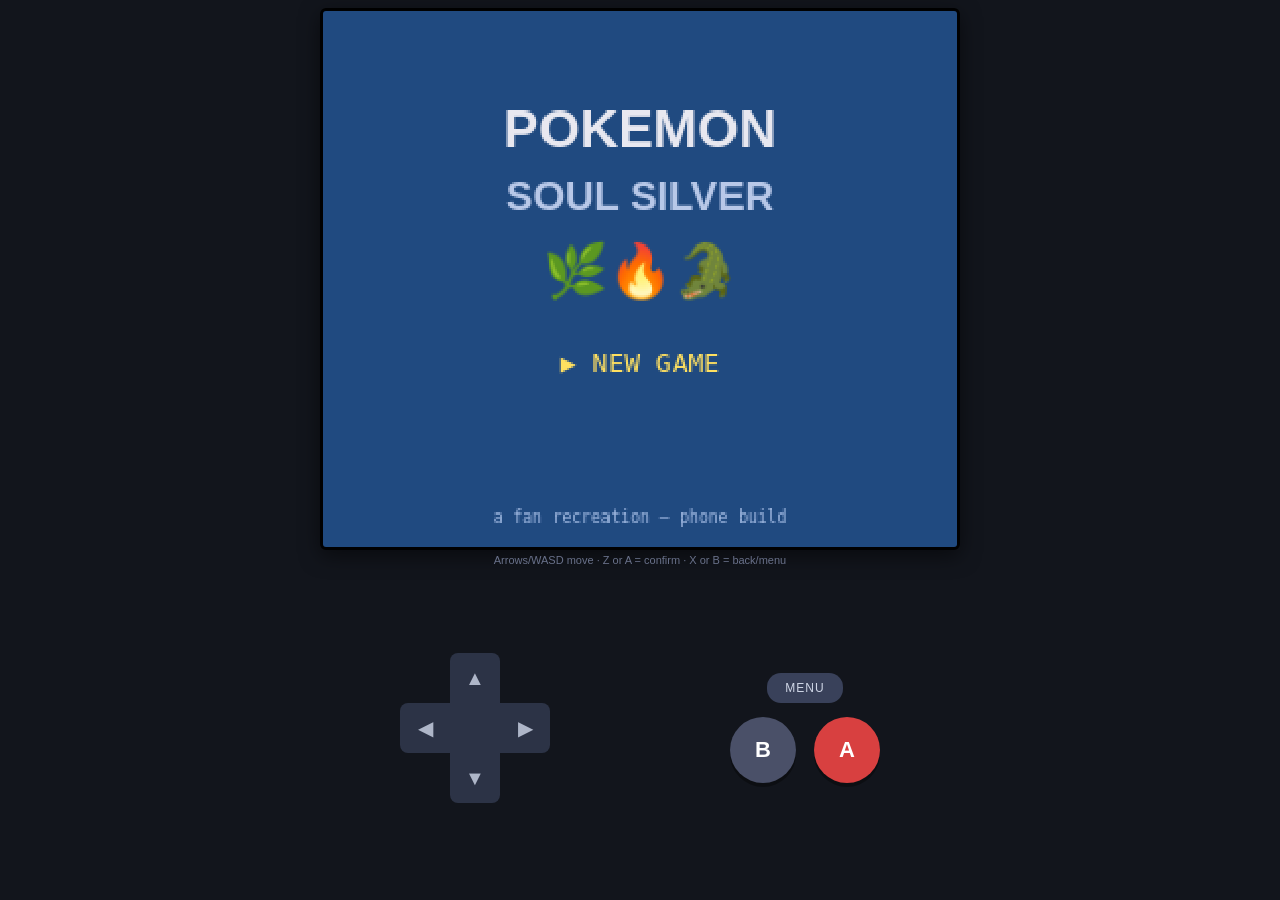
<file: soulsilver/play.html>
<!DOCTYPE html>
<html lang="en">
<head>
<meta charset="UTF-8">
<meta name="viewport" content="width=device-width, initial-scale=1.0, maximum-scale=1.0, user-scalable=no, viewport-fit=cover">
<meta name="theme-color" content="#12151c">
<title>Pokémon SoulSilver — Phone Recreation</title>
</head>
<body>

<style>
/* Phone-first layout for the SoulSilver recreation.
   Screen on top, touch controls (D-pad + A/B + MENU) filling the rest. */

:root { --bg:#12151c; --panel:#1c2130; --btn:#2c3346; --btn2:#39415a; --accent:#e03030; }

* { box-sizing:border-box; -webkit-tap-highlight-color:transparent; user-select:none; -webkit-user-select:none; }
html, body { margin:0; height:100%; overflow:hidden; background:var(--bg);
  font-family:-apple-system, "Segoe UI", Roboto, sans-serif; position:fixed; width:100%; touch-action:none; }

#app { display:flex; flex-direction:column; height:100%; height:100dvh; align-items:center; }

/* ---- screen ---- */
#screen-wrap { width:100%; display:flex; justify-content:center; align-items:center;
  padding:8px 8px 4px; flex:0 0 auto; }
#game { width:100%; max-width:calc((100dvh - 220px) * 1.18);   /* 13:11 aspect */
  image-rendering:pixelated; image-rendering:crisp-edges;
  border:3px solid #000; border-radius:6px; background:#000;
  box-shadow:0 6px 20px rgba(0,0,0,.5); }

/* ---- controls ---- */
#controls { flex:1 1 auto; width:100%; max-width:520px; display:flex; align-items:center;
  justify-content:space-between; padding:6px 20px 22px; gap:12px; }

.dpad { position:relative; width:150px; height:150px; flex:0 0 auto; }
.dpad button { position:absolute; width:50px; height:50px; background:var(--btn);
  border:none; color:#aeb6c8; font-size:20px; border-radius:8px; }
.dpad button.held { background:var(--accent); color:#fff; }
#btn-up    { top:0; left:50px; border-radius:8px 8px 0 0; }
#btn-down  { bottom:0; left:50px; border-radius:0 0 8px 8px; }
#btn-left  { top:50px; left:0; border-radius:8px 0 0 8px; }
#btn-right { top:50px; right:0; border-radius:0 8px 8px 0; }
.dpad .hub { position:absolute; top:50px; left:50px; width:50px; height:50px; background:var(--btn); }

.actions { display:flex; flex-direction:column; align-items:center; gap:14px; flex:0 0 auto; }
.ab { display:flex; gap:18px; align-items:center; }
.ab button { width:66px; height:66px; border-radius:50%; border:none; font-size:22px; font-weight:700;
  color:#fff; box-shadow:0 4px 0 rgba(0,0,0,.35); }
#btn-a { background:#d84040; }
#btn-b { background:#4a5068; }
#btn-a.held, #btn-b.held { transform:translateY(3px); box-shadow:none; filter:brightness(1.2); }
#btn-menu { padding:8px 18px; border:none; border-radius:14px; background:var(--btn2); color:#cfd6e6;
  font-size:12px; letter-spacing:1px; }

.hint { color:#69718a; font-size:11px; text-align:center; padding:0 0 6px; }

@media (min-width:900px) { #game { max-width:640px; } }

</style>
<div id="app">
  <div id="screen-wrap">
    <canvas id="game" width="312" height="264"></canvas>
  </div>
  <div class="hint">Arrows/WASD move · Z or A = confirm · X or B = back/menu</div>
  <div id="controls">
    <div class="dpad">
      <button id="btn-up" aria-label="up">▲</button>
      <button id="btn-left" aria-label="left">◀</button>
      <span class="hub"></span>
      <button id="btn-right" aria-label="right">▶</button>
      <button id="btn-down" aria-label="down">▼</button>
    </div>
    <div class="actions">
      <button id="btn-menu">MENU</button>
      <div class="ab">
        <button id="btn-b" aria-label="B">B</button>
        <button id="btn-a" aria-label="A">A</button>
      </div>
    </div>
  </div>
</div>
<script>
/* =============================================================================
 * data.js  —  Static game data for the SoulSilver (Johto) recreation.
 *
 * Everything here is pure data: the Pokedex, move list, the Generation-IV type
 * chart, and the tile maps for the early game (New Bark Town -> Elm's Lab ->
 * Route 29 -> Cherrygrove City).
 *
 * Data is grounded in Bulbapedia / StrategyWiki (base stats, catch rates, Gen-IV
 * move data) so the battle maths behave like the real games.  See README.md.
 * =========================================================================== */

var SS = window.SS || {};

/* ------------------------------------------------------------------ types --- */
// The 17 Generation-IV types (Fairy did not exist yet).
SS.TYPES = ['normal','fire','water','electric','grass','ice','fighting','poison',
            'ground','flying','psychic','bug','rock','ghost','dragon','dark','steel'];

// Type chart: CHART[attacking][defending] = multiplier (0, 0.5, 1, 2).
// Only non-1 entries are listed; everything else defaults to 1.
SS.TYPE_CHART = {
  normal:   {rock:.5, ghost:0, steel:.5},
  fire:     {fire:.5, water:.5, grass:2, ice:2, bug:2, rock:.5, dragon:.5, steel:2},
  water:    {fire:2, water:.5, grass:.5, ground:2, rock:2, dragon:.5},
  electric: {water:2, electric:.5, grass:.5, ground:0, flying:2, dragon:.5},
  grass:    {fire:.5, water:2, grass:.5, poison:.5, ground:2, flying:.5, bug:.5, rock:2, dragon:.5, steel:.5},
  ice:      {fire:.5, water:.5, grass:2, ice:.5, ground:2, flying:2, dragon:2, steel:.5},
  fighting: {normal:2, ice:2, poison:.5, flying:.5, psychic:.5, bug:.5, rock:2, ghost:0, dark:2, steel:2},
  poison:   {grass:2, poison:.5, ground:.5, rock:.5, ghost:.5, steel:0},
  ground:   {fire:2, electric:2, grass:.5, poison:2, flying:0, bug:.5, rock:2, steel:2},
  flying:   {electric:.5, grass:2, fighting:2, bug:2, rock:.5, steel:.5},
  psychic:  {fighting:2, poison:2, psychic:.5, dark:0, steel:.5},
  bug:      {fire:.5, grass:2, fighting:.5, poison:.5, flying:.5, psychic:2, ghost:.5, dark:2, steel:.5},
  rock:     {fire:2, ice:2, fighting:.5, ground:.5, flying:2, bug:2, steel:.5},
  ghost:    {normal:0, psychic:2, ghost:2, dark:.5},
  dragon:   {dragon:2, steel:.5},
  dark:     {fighting:.5, psychic:2, ghost:2, dark:.5},
  steel:    {fire:.5, water:.5, electric:.5, ice:2, rock:2, steel:.5}
};

/* ------------------------------------------------------------------ moves --- */
// category: 'physical' | 'special' | 'status'
// effect (optional): {stat, stages, target} for stat changes, or {status} to inflict.
SS.MOVES = {
  tackle:     {name:'Tackle',      type:'normal',  category:'physical', power:35, acc:95, pp:35},
  scratch:    {name:'Scratch',     type:'normal',  category:'physical', power:40, acc:100, pp:35},
  pound:      {name:'Pound',       type:'normal',  category:'physical', power:40, acc:100, pp:35},
  quickattack:{name:'Quick Attack',type:'normal',  category:'physical', power:40, acc:100, pp:30, priority:1},
  growl:      {name:'Growl',       type:'normal',  category:'status',   power:0,  acc:100, pp:40, effect:{stat:'atk', stages:-1, target:'foe'}},
  tailwhip:   {name:'Tail Whip',   type:'normal',  category:'status',   power:0,  acc:100, pp:30, effect:{stat:'def', stages:-1, target:'foe'}},
  leer:       {name:'Leer',        type:'normal',  category:'status',   power:0,  acc:100, pp:30, effect:{stat:'def', stages:-1, target:'foe'}},
  ember:      {name:'Ember',       type:'fire',    category:'special',  power:40, acc:100, pp:25, effect:{status:'burn', chance:10}},
  watergun:   {name:'Water Gun',   type:'water',   category:'special',  power:40, acc:100, pp:25},
  vinewhip:   {name:'Vine Whip',   type:'grass',   category:'physical', power:35, acc:100, pp:15},
  razorleaf:  {name:'Razor Leaf',  type:'grass',   category:'physical', power:55, acc:95,  pp:25, highCrit:true},
  gust:       {name:'Gust',        type:'flying',  category:'special',  power:40, acc:100, pp:35},
  peck:       {name:'Peck',        type:'flying',  category:'physical', power:35, acc:100, pp:35},
  sandattack: {name:'Sand-Attack', type:'ground',  category:'status',   power:0,  acc:100, pp:15, effect:{stat:'acc', stages:-1, target:'foe'}},
  stringshot: {name:'String Shot', type:'bug',     category:'status',   power:0,  acc:95,  pp:40, effect:{stat:'spe', stages:-1, target:'foe'}},
  poisonsting:{name:'Poison Sting',type:'poison',  category:'physical', power:15, acc:100, pp:35, effect:{status:'poison', chance:30}},
  bugbite:    {name:'Bug Bite',    type:'bug',     category:'physical', power:60, acc:100, pp:20},
  bite:       {name:'Bite',        type:'dark',    category:'physical', power:60, acc:100, pp:25},
  defensecurl:{name:'Defense Curl',type:'normal',  category:'status',   power:0,  acc:100, pp:40, effect:{stat:'def', stages:1, target:'self'}}
};

/* --------------------------------------------------------------- pokedex --- */
// stats order everywhere: hp, atk, def, spa, spd, spe
// growth: 'mediumFast' (n^3) or 'mediumSlow'. learnset: {level: moveId}.
SS.DEX = {
  chikorita: {id:152, name:'Chikorita', types:['grass'], base:[45,49,65,49,65,45],
    catchRate:45, baseExp:64, growth:'mediumSlow',
    learnset:{1:'tackle', 3:'growl', 6:'razorleaf'}},
  cyndaquil: {id:155, name:'Cyndaquil', types:['fire'], base:[39,52,43,60,50,65],
    catchRate:45, baseExp:65, growth:'mediumSlow',
    learnset:{1:'tackle', 6:'leer', 10:'ember'}},
  totodile:  {id:158, name:'Totodile', types:['water'], base:[50,65,64,44,48,43],
    catchRate:45, baseExp:66, growth:'mediumSlow',
    learnset:{1:'scratch', 6:'leer', 10:'watergun'}},

  pidgey:    {id:16,  name:'Pidgey',   types:['normal','flying'], base:[40,45,40,35,35,56],
    catchRate:255, baseExp:50, growth:'mediumSlow',
    learnset:{1:'tackle', 5:'sandattack', 9:'gust', 13:'quickattack'}},
  rattata:   {id:19,  name:'Rattata',  types:['normal'], base:[30,56,35,25,35,72],
    catchRate:255, baseExp:51, growth:'mediumFast',
    learnset:{1:'tackle', 1:'tailwhip', 7:'quickattack', 13:'bite'}},
  sentret:   {id:161, name:'Sentret',  types:['normal'], base:[35,46,34,35,45,20],
    catchRate:255, baseExp:57, growth:'mediumFast',
    learnset:{1:'scratch', 1:'tailwhip', 6:'defensecurl', 12:'quickattack'}},
  hoothoot:  {id:163, name:'Hoothoot', types:['normal','flying'], base:[60,30,30,36,56,50],
    catchRate:255, baseExp:58, growth:'mediumFast',
    learnset:{1:'tackle', 6:'growl', 11:'peck'}},
  caterpie:  {id:10,  name:'Caterpie', types:['bug'], base:[45,30,35,20,20,45],
    catchRate:255, baseExp:39, growth:'mediumFast',
    learnset:{1:'tackle', 1:'stringshot'}},
  weedle:    {id:13,  name:'Weedle',   types:['bug','poison'], base:[40,35,30,20,20,50],
    catchRate:255, baseExp:39, growth:'mediumFast',
    learnset:{1:'poisonsting', 1:'stringshot'}}
};

/* --------------------------------------------------------- encounter data --- */
// Wild tables for tall-grass tiles, per map id. weight = relative chance.
SS.ENCOUNTERS = {
  route29: [
    {species:'pidgey',  min:2, max:4, weight:30},
    {species:'rattata', min:2, max:4, weight:30},
    {species:'sentret', min:2, max:4, weight:25},
    {species:'hoothoot',min:2, max:4, weight:10},
    {species:'caterpie',min:2, max:3, weight:3},
    {species:'weedle',  min:2, max:3, weight:2}
  ]
};

/* ------------------------------------------------------------------- maps --- */
// Tile legend:
//   #  tree / wall (blocked)      .  path / short grass (walk)
//   ~  tall grass (encounters)    W  water (blocked)
//   H  house/lab wall (blocked)   D  door / warp (see warps)
//   C  Poke-Center heal counter   F  flowers (blocked deco)
//   -  ledge / fence (blocked)    space = interior floor (walk)
//   s  sign (blocked, readable)
//
// Each map lists its grid (rows of equal length), warps, signs and any
// heal tile.  Warp: {x,y,to,tx,ty}. Player enters `to` map at (tx,ty).
SS.MAPS = {
  newbark: {
    name:'New Bark Town',
    grid:[
      '############',
      '#....s.....#',
      '#..HHH..HHH#',
      '#..HDH..HDH#',
      '#..........#',
      '#....s.....#',
      '#..........#',
      '#.WW......F#',
      '#.WW.....FF#',
      '#..........#',
      '#####..#####',
      '     ..     '
    ],
    warps:[
      {x:4, y:3, to:'playerhouse', tx:3, ty:4},   // left building = your house
      {x:9, y:3, to:'elmlab', tx:4, ty:5},        // right building = Elm's Lab
      {x:6, y:11, to:'route29', tx:17, ty:1},     // south exit -> east end of Route 29
      {x:5, y:11, to:'route29', tx:17, ty:1}
    ],
    signs:{
      '5,1':'NEW BARK TOWN — "The town where the winds of a new beginning blow."',
      '5,5':"PROF. ELM'S POKEMON LAB"
    }
  },

  playerhouse: {
    name:'Your House',
    grid:[
      'HHHHHHHH',
      'H  ss  H',
      'H      H',
      'H  ..  H',
      'H  ..  H',
      'HHHDHHHH'
    ],
    warps:[ {x:3, y:5, to:'newbark', tx:4, ty:4} ],
    signs:{ '3,1':'A cozy room. Your Mom watches the news downstairs.',
            '4,1':'A game console sits in the corner.' }
  },

  elmlab: {
    name:"Elm's Lab",
    grid:[
      'HHHHHHHHH',
      'H  sss  H',
      'H       H',
      'H  ppp  H',   // p = starter machine (handled specially)
      'H       H',
      'H       H',
      'HHHHDHHHH'
    ],
    warps:[ {x:4, y:6, to:'newbark', tx:9, ty:4} ],
    signs:{ '3,1':'Bookshelves crammed with research on Pokemon.' },
    // Three Poke Balls on the table; stepping onto them (row 3) triggers choice.
    starterTiles:{ '3,3':'chikorita', '4,3':'cyndaquil', '5,3':'totodile' }
  },

  route29: {
    name:'Route 29',
    grid:[
      '####################',
      '#........~~~~......D#',
      '#..~~~...~~~~...~~..#',
      '#..~~~.........~~..#',
      '#......###.........#',
      '#..~~..###..~~~~...#',
      '#..~~.......~~~~..s#',
      '#...........~~~~...#',
      'D..................#',
      '####################'
    ],
    warps:[
      {x:19, y:1, to:'newbark', tx:6, ty:10},        // east -> back to New Bark
      {x:0,  y:8, to:'cherrygrove', tx:10, ty:5}     // west -> Cherrygrove City
    ],
    signs:{ '18,6':'ROUTE 29 — "Many a young trainer takes their first steps here."' }
  },

  cherrygrove: {
    name:'Cherrygrove City',
    grid:[
      '################',
      '#..HHH...HHH...#',
      '#..HCH...HDH..s#',
      '#..H.H...H.H...#',
      '#.............WW#',
      '#..........D..WW#',   // east warp back to route 29
      '#.....s.......WW#',
      '#..HHH........WW#',
      '#..HDH........WW#',
      '################'
    ],
    warps:[
      {x:11, y:5, to:'route29', tx:1, ty:8},   // east path back to Route 29
    ],
    signs:{
      '14,2':'CHERRYGROVE CITY — "The City of Cute, Fragrant Flowers."',
      '6,6':'POKEMON CENTER: Heal your team for free!',
    },
    healTiles:{ '4,2':true }   // C tile: step here to fully heal party
  }
};

window.SS = SS;

/* =============================================================================
 * pokemon.js  —  The battle model: Pokemon instances, stat/EXP/damage/catch maths.
 *
 * All formulas follow Generation IV (HeartGold/SoulSilver) as documented on
 * Bulbapedia.  IVs/EVs/natures are held at neutral defaults to keep the model
 * approachable; the hooks are here if you want to add them later.
 * =========================================================================== */

var SS = window.SS || {};

SS.STAT_NAMES = ['hp','atk','def','spa','spd','spe'];

/* Experience needed to *reach* a given level, by growth group. */
SS.expForLevel = function (level, growth) {
  var n = level;
  if (growth === 'mediumSlow') {
    var v = Math.floor(1.2 * n * n * n - 15 * n * n + 100 * n - 140);
    return Math.max(0, v);
  }
  return n * n * n; // mediumFast
};

/* Build a full stat block for a species at a level (IV/EV = 0, neutral nature). */
SS.computeStats = function (species, level) {
  var b = species.base, s = {};
  // HP has its own formula.
  s.hp = Math.floor((2 * b[0]) * level / 100) + level + 10;
  var keys = ['atk', 'def', 'spa', 'spd', 'spe'];
  for (var i = 0; i < 5; i++) {
    s[keys[i]] = Math.floor((2 * b[i + 1]) * level / 100) + 5;
  }
  return s;
};

/* Pick the (up to) 4 most-recent moves a species knows by a given level. */
SS.movesUpToLevel = function (species, level) {
  var learned = [];
  for (var lv in species.learnset) {
    if (Number(lv) <= level) learned.push({ lv: Number(lv), id: species.learnset[lv] });
  }
  learned.sort(function (a, b) { return a.lv - b.lv; });
  var ids = [];
  for (var i = 0; i < learned.length; i++) {
    if (ids.indexOf(learned[i].id) === -1) ids.push(learned[i].id);
  }
  return ids.slice(-4);
};

/* Create a live Pokemon instance from a species key + level. */
SS.createPokemon = function (speciesKey, level) {
  var species = SS.DEX[speciesKey];
  var stats = SS.computeStats(species, level);
  var moveIds = SS.movesUpToLevel(species, level);
  var moves = moveIds.map(function (id) {
    return { id: id, pp: SS.MOVES[id].pp, maxpp: SS.MOVES[id].pp };
  });
  return {
    key: speciesKey,
    species: species,
    name: species.name,
    level: level,
    exp: SS.expForLevel(level, species.growth),
    stats: stats,
    hp: stats.hp,
    maxHP: stats.hp,
    moves: moves,
    status: null,          // 'burn' | 'poison' | 'paralysis' | ...
    stages: { atk: 0, def: 0, spa: 0, spd: 0, spe: 0, acc: 0, eva: 0 }
  };
};

/* Stat-stage multiplier (Gen IV). Used for atk/def/spa/spd/spe. */
SS.stageMul = function (stage) {
  return stage >= 0 ? (2 + stage) / 2 : 2 / (2 - stage);
};

/* Accuracy/evasion stage multiplier (Gen IV uses 3/(3+n)). */
SS.accStageMul = function (stage) {
  return stage >= 0 ? (3 + stage) / 3 : 3 / (3 - stage);
};

SS.effectiveStat = function (mon, key) {
  return Math.floor(mon.stats[key] * SS.stageMul(mon.stages[key]));
};

/* Combined type effectiveness of a move type against a defender's type(s). */
SS.typeEffectiveness = function (moveType, defTypes) {
  var mult = 1, row = SS.TYPE_CHART[moveType] || {};
  for (var i = 0; i < defTypes.length; i++) {
    if (row[defTypes[i]] !== undefined) mult *= row[defTypes[i]];
  }
  return mult;
};

/* Gen-IV damage calculation. Returns {dmg, crit, eff, missed}. */
SS.calcDamage = function (attacker, defender, move) {
  // Accuracy check (with acc/eva stages).
  var accMul = SS.accStageMul(attacker.stages.acc) / SS.accStageMul(defender.stages.eva);
  var hitChance = (move.acc / 100) * accMul;
  if (move.acc !== null && Math.random() > hitChance) {
    return { dmg: 0, crit: false, eff: 1, missed: true };
  }
  if (move.category === 'status' || move.power === 0) {
    return { dmg: 0, crit: false, eff: 1, missed: false };
  }

  var level = attacker.level;
  var phys = move.category === 'physical';
  var A = phys ? SS.effectiveStat(attacker, 'atk') : SS.effectiveStat(attacker, 'spa');
  var D = phys ? SS.effectiveStat(defender, 'def') : SS.effectiveStat(defender, 'spd');

  var base = Math.floor(Math.floor(Math.floor(2 * level / 5 + 2) * move.power * A / D) / 50) + 2;

  // Critical hit (Gen IV: 1/16 base, 2x damage; high-crit moves 1/8).
  var critChance = move.highCrit ? 0.125 : 0.0625;
  var crit = Math.random() < critChance;
  if (crit) base = Math.floor(base * 2);

  // Random spread 0.85 – 1.00.
  base = Math.floor(base * (Math.floor(Math.random() * 16) + 85) / 100);

  // STAB.
  if (attacker.species.types.indexOf(move.type) !== -1) base = Math.floor(base * 1.5);

  // Type effectiveness.
  var eff = SS.typeEffectiveness(move.type, defender.species.types);
  base = Math.floor(base * eff);

  if (eff > 0 && base < 1) base = 1;
  return { dmg: base, crit: crit, eff: eff, missed: false };
};

/* Gen-III/IV capture algorithm. ballBonus e.g. 1 (Poke), 1.5 (Great), 2 (Ultra).
 * Returns {caught, shakes} where shakes is 0-4. */
SS.catchAttempt = function (target, ballBonus) {
  var rate = target.species.catchRate;
  var statusBonus = (target.status === 'sleep' || target.status === 'freeze') ? 2
                  : (target.status ? 1.5 : 1);
  var a = Math.floor(((3 * target.maxHP - 2 * target.hp) * rate * ballBonus) / (3 * target.maxHP));
  a = Math.floor(a * statusBonus);
  if (a >= 255) return { caught: true, shakes: 4 };

  var b = Math.floor(1048560 / Math.floor(Math.sqrt(Math.floor(Math.sqrt(Math.floor(16711680 / a))))));
  var shakes = 0;
  for (var i = 0; i < 4; i++) {
    if (Math.floor(Math.random() * 65536) < b) shakes++;
    else break;
  }
  return { caught: shakes === 4, shakes: shakes };
};

/* EXP awarded to the victor for defeating `fainted` (simplified Gen-IV yield). */
SS.expGain = function (fainted) {
  return Math.floor(fainted.species.baseExp * fainted.level / 7);
};

/* Add EXP, leveling up as thresholds are crossed. Returns an array of level-up
 * events: [{level, learned:[moveId,...], statGain:{...}}]. */
SS.addExp = function (mon, amount) {
  mon.exp += amount;
  var events = [];
  while (mon.level < 100 &&
         mon.exp >= SS.expForLevel(mon.level + 1, mon.species.growth)) {
    mon.level++;
    var before = mon.stats;
    var after = SS.computeStats(mon.species, mon.level);
    var hpDelta = after.hp - before.hp;
    mon.stats = after;
    mon.maxHP = after.hp;
    mon.hp = Math.min(mon.maxHP, mon.hp + hpDelta); // keep damage, grow max HP

    // Learn any move taught exactly at this level (if space or replace oldest).
    var learned = [];
    var newMoveId = mon.species.learnset[mon.level];
    if (newMoveId && !mon.moves.some(function (m) { return m.id === newMoveId; })) {
      var entry = { id: newMoveId, pp: SS.MOVES[newMoveId].pp, maxpp: SS.MOVES[newMoveId].pp };
      if (mon.moves.length < 4) mon.moves.push(entry);
      else mon.moves.shift(), mon.moves.push(entry);
      learned.push(newMoveId);
    }
    events.push({ level: mon.level, learned: learned });
  }
  return events;
};

window.SS = SS;

/* =============================================================================
 * render.js  —  All canvas drawing lives here.
 *
 * This is deliberately the ONLY file that touches the 2-D canvas.  The rest of
 * the game works in an abstract grid/entity model (tile coordinates, Pokemon
 * objects, menu state).  To move to 3-D later, you replace these draw functions
 * with a WebGL/Three.js renderer that consumes the same model — the game logic
 * in world.js / battle.js does not change.
 * =========================================================================== */

var SS = window.SS || {};

SS.TILE = 24;         // logical pixels per tile
SS.VIEW_W = 13;       // visible tiles across
SS.VIEW_H = 11;       // visible tiles down

// Recognisable stand-ins for sprites (swap for real art / 3-D models later).
SS.EMOJI = {
  chikorita:'🌿', cyndaquil:'🔥', totodile:'🐊', pidgey:'🐦', rattata:'🐀',
  sentret:'🐿️', hoothoot:'🦉', caterpie:'🐛', weedle:'🐛'
};

// Flat colour of each single/first type (used for HP bars, badges, fallbacks).
SS.TYPE_COLOR = {
  normal:'#a8a878', fire:'#f08030', water:'#6890f0', electric:'#f8d030',
  grass:'#78c850', ice:'#98d8d8', fighting:'#c03028', poison:'#a040a0',
  ground:'#e0c068', flying:'#a890f0', psychic:'#f85888', bug:'#a8b820',
  rock:'#b8a038', ghost:'#705898', dragon:'#7038f8', dark:'#705848', steel:'#b8b8d0'
};

SS.Render = (function () {
  var cv, cx;

  function init(canvas) {
    cv = canvas;
    cx = canvas.getContext('2d');
    canvas.width = SS.VIEW_W * SS.TILE;
    canvas.height = SS.VIEW_H * SS.TILE;
    cx.imageSmoothingEnabled = false;
    cx.textBaseline = 'middle';
    cx.textAlign = 'center';
  }

  function clear(color) {
    cx.fillStyle = color || '#000';
    cx.fillRect(0, 0, cv.width, cv.height);
  }

  /* ---- overworld tile drawing --------------------------------------- */
  function drawTile(ch, px, py) {
    var T = SS.TILE;
    switch (ch) {
      case '.': paint('#8ecf6f', px, py); break;                 // short grass
      case ' ': paint('#e8dcb5', px, py); break;                 // interior floor
      case '~':                                                  // tall grass
        paint('#4e9d4e', px, py);
        cx.fillStyle = '#3c7d3c';
        for (var i = 0; i < 3; i++) cx.fillRect(px + 4 + i * 6, py + T - 9, 3, 8);
        break;
      case '#':                                                  // tree
        paint('#6a9f5a', px, py);
        cx.fillStyle = '#2f6b34'; circle(px + T / 2, py + T / 2 - 1, T / 2 - 2);
        cx.fillStyle = '#7a4a24'; cx.fillRect(px + T / 2 - 2, py + T - 6, 4, 5);
        break;
      case 'W':                                                  // water
        paint('#4a80d0', px, py);
        cx.fillStyle = '#6a9ee8'; cx.fillRect(px + 3, py + 6, 8, 2);
        cx.fillRect(px + 12, py + 14, 8, 2);
        break;
      case 'H':                                                  // building wall
        paint('#c98a5a', px, py);
        cx.strokeStyle = '#8a5a34'; cx.strokeRect(px + .5, py + .5, T - 1, T - 1);
        break;
      case 'D':                                                  // door
        paint('#c98a5a', px, py);
        cx.fillStyle = '#402a18'; cx.fillRect(px + 5, py + 4, T - 10, T - 4);
        break;
      case 'C':                                                  // heal counter
        paint('#e8dcb5', px, py);
        cx.fillStyle = '#e04040'; cx.fillRect(px + 3, py + 8, T - 6, T - 12);
        cx.fillStyle = '#fff'; circle(px + T / 2, py + T / 2 + 1, 3);
        break;
      case 'F':                                                  // flowers
        paint('#8ecf6f', px, py);
        cx.fillStyle = '#f070a0'; circle(px + 8, py + 9, 3); circle(px + 16, py + 15, 3);
        break;
      case 's':                                                  // sign
        paint('#8ecf6f', px, py);
        cx.fillStyle = '#8a5a34'; cx.fillRect(px + 6, py + 4, T - 12, T - 10);
        cx.fillStyle = '#c98a5a'; cx.fillRect(px + 9, py + T - 8, 4, 6);
        break;
      case 'p':                                                  // starter machine
        paint('#e8dcb5', px, py);
        cx.fillStyle = '#c0c0c0'; cx.fillRect(px + 4, py + 6, T - 8, T - 8);
        cx.fillStyle = '#e04040'; circle(px + T / 2, py + T / 2 + 1, 4);
        cx.fillStyle = '#fff'; cx.fillRect(px + T / 2 - 4, py + T / 2, 8, 1);
        break;
      default: paint('#8ecf6f', px, py);
    }
  }

  function paint(color, px, py) { cx.fillStyle = color; cx.fillRect(px, py, SS.TILE, SS.TILE); }
  function circle(x, y, r) { cx.beginPath(); cx.arc(x, y, r, 0, 7); cx.fill(); }

  /* Draw the player character at pixel (px,py) facing `dir`. */
  function drawPlayer(px, py, dir) {
    var T = SS.TILE, cxp = px + T / 2;
    cx.fillStyle = '#e03030';                        // cap / body
    cx.fillRect(px + 6, py + 4, T - 12, 6);
    cx.fillStyle = '#f0c090';                        // face
    cx.fillRect(px + 7, py + 9, T - 14, 5);
    cx.fillStyle = '#3050c0';                        // torso
    cx.fillRect(px + 6, py + 13, T - 12, 8);
    cx.fillStyle = '#000';                            // facing marker (eyes/direction)
    if (dir === 'down')  { cx.fillRect(cxp - 3, py + 11, 2, 2); cx.fillRect(cxp + 1, py + 11, 2, 2); }
    if (dir === 'up')    { cx.fillRect(cxp - 3, py + 9, 2, 1); cx.fillRect(cxp + 1, py + 9, 2, 1); }
    if (dir === 'left')  { cx.fillRect(px + 7, py + 11, 2, 2); }
    if (dir === 'right') { cx.fillRect(px + T - 9, py + 11, 2, 2); }
  }

  function drawEmoji(emoji, x, y, size) {
    cx.font = size + 'px serif';
    cx.fillText(emoji, x, y);
  }

  /* ---- text + boxes -------------------------------------------------- */
  function box(x, y, w, h, fill, border) {
    cx.fillStyle = fill || '#fff';
    cx.fillRect(x, y, w, h);
    cx.strokeStyle = border || '#303030';
    cx.lineWidth = 2;
    cx.strokeRect(x + 1, y + 1, w - 2, h - 2);
  }

  // Word-wrapped left-aligned text. Returns number of lines drawn.
  function text(str, x, y, maxW, lineH, color, size) {
    cx.fillStyle = color || '#202020';
    cx.font = (size || 10) + 'px monospace';
    cx.textAlign = 'left';
    var words = String(str).split(' '), line = '', ly = y, lines = 0;
    for (var i = 0; i < words.length; i++) {
      var test = line ? line + ' ' + words[i] : words[i];
      if (cx.measureText(test).width > maxW && line) {
        cx.fillText(line, x, ly); ly += lineH; lines++; line = words[i];
      } else line = test;
    }
    if (line) { cx.fillText(line, x, ly); lines++; }
    cx.textAlign = 'center';
    return lines;
  }

  function textCentered(str, x, y, color, size) {
    cx.fillStyle = color || '#202020';
    cx.font = (size || 12) + 'px monospace';
    cx.textAlign = 'center';
    cx.fillText(str, x, y);
  }

  // Big bold centered title text.
  function textBig(str, x, y, color, size) {
    cx.fillStyle = color || '#fff';
    cx.font = 'bold ' + (size || 20) + 'px "Trebuchet MS", Verdana, sans-serif';
    cx.textAlign = 'center';
    cx.fillText(str, x, y);
  }

  /* HP bar with green/amber/red fill. */
  function hpBar(x, y, w, h, cur, max) {
    var frac = Math.max(0, cur / max);
    cx.fillStyle = '#404040'; cx.fillRect(x - 1, y - 1, w + 2, h + 2);
    cx.fillStyle = '#101820'; cx.fillRect(x, y, w, h);
    cx.fillStyle = frac > .5 ? '#48d048' : frac > .2 ? '#f0c020' : '#e04040';
    cx.fillRect(x, y, Math.round(w * frac), h);
  }

  function ctx() { return cx; }
  function canvas() { return cv; }

  return { init: init, clear: clear, drawTile: drawTile, drawPlayer: drawPlayer,
           drawEmoji: drawEmoji, box: box, text: text, textCentered: textCentered,
           textBig: textBig, hpBar: hpBar, ctx: ctx, canvas: canvas };
})();

window.SS = SS;

/* =============================================================================
 * world.js  —  The overworld scene.
 *
 * Pure grid/entity logic (tile coordinates, walkability, warps, encounters).
 * It reads the shared input from Game and renders through SS.Render.  Nothing
 * here assumes a 2-D screen beyond the render calls, so a 3-D renderer can drop
 * in unchanged.
 * =========================================================================== */

var SS = window.SS || {};

SS.World = (function () {
  var BLOCKED = '#WHFspC-';        // characters the player cannot stand on
  var STEP_MS = 140;               // time to walk one tile

  var G;                           // reference to Game (set in enter)

  function map() { return SS.MAPS[G.player.map]; }

  function tileAt(mp, x, y) {
    if (y < 0 || y >= mp.grid.length) return '#';
    var row = mp.grid[y];
    if (x < 0 || x >= row.length) return '#';
    return row[x];
  }

  function walkable(mp, x, y) {
    return BLOCKED.indexOf(tileAt(mp, x, y)) === -1;
  }

  /* Place the player into a map (used on new game and on every warp). */
  function enter(game, mapId, x, y, dir) {
    G = game;
    G.player.map = mapId;
    G.player.x = x;
    G.player.y = y;
    G.player.dir = dir || 'down';
    G.player.px = 0;                // pixel offset while stepping
    G.player.py = 0;
    G.player.moving = false;
    G.player.justEntered = true;    // don't fire the warp we spawned on
    G.scene = 'world';
  }

  /* Begin a step in a direction if the target tile is open. */
  function tryStep(dir) {
    var p = G.player, mp = map();
    p.dir = dir;
    var dx = dir === 'left' ? -1 : dir === 'right' ? 1 : 0;
    var dy = dir === 'up' ? -1 : dir === 'down' ? 1 : 0;
    if (walkable(mp, p.x + dx, p.y + dy)) {
      p.moving = true;
      p.justEntered = false;       // any real step re-enables warp triggers
      p.stepDx = dx; p.stepDy = dy; p.stepT = 0;
    }
  }

  function onArrive() {
    var p = G.player, mp = map();
    // Warp?
    for (var i = 0; i < (mp.warps || []).length; i++) {
      var w = mp.warps[i];
      if (w.x === p.x && w.y === p.y && !p.justEntered) {
        enter(G, w.to, w.tx, w.ty, p.dir);
        G.say(['... ' + SS.MAPS[w.to].name + ' ...']);
        return;
      }
    }
    p.justEntered = false;

    // Heal tile (Cherrygrove Poke-Center counter reachable variant).
    var key = p.x + ',' + p.y;
    if (mp.healTiles && mp.healTiles[key]) { healParty(); return; }

    // Wild encounter in tall grass.
    if (tileAt(mp, p.x, p.y) === '~' && SS.ENCOUNTERS[G.player.map]) {
      if (Math.random() < 0.18) startWildEncounter();
    }
  }

  function healParty() {
    for (var i = 0; i < G.player.party.length; i++) {
      var m = G.player.party[i];
      m.hp = m.maxHP; m.status = null;
      for (var j = 0; j < m.moves.length; j++) m.moves[j].pp = m.moves[j].maxpp;
    }
    G.say(['Your Pokemon are fully healed!', 'We hope to see you again!']);
  }

  function startWildEncounter() {
    var table = SS.ENCOUNTERS[G.player.map];
    var total = table.reduce(function (s, e) { return s + e.weight; }, 0);
    var roll = Math.random() * total, pick = table[0];
    for (var i = 0; i < table.length; i++) {
      roll -= table[i].weight;
      if (roll <= 0) { pick = table[i]; break; }
    }
    var lvl = pick.min + Math.floor(Math.random() * (pick.max - pick.min + 1));
    var wild = SS.createPokemon(pick.species, lvl);
    SS.Battle.start(G, wild);
  }

  /* A / interact button: read signs, use starter machine, talk to the counter. */
  function interact() {
    var p = G.player, mp = map();
    var dx = p.dir === 'left' ? -1 : p.dir === 'right' ? 1 : 0;
    var dy = p.dir === 'up' ? -1 : p.dir === 'down' ? 1 : 0;
    var fx = p.x + dx, fy = p.y + dy;
    var ch = tileAt(mp, fx, fy), key = fx + ',' + fy;

    if (mp.starterTiles && mp.starterTiles[key] && G.player.party.length === 0) {
      chooseStarter();
      return;
    }
    if (mp.healTiles && mp.healTiles[key]) { healParty(); return; }
    if (mp.signs && mp.signs[key]) { G.say([mp.signs[key]]); return; }
    if (ch === 'p') { G.say(['The Poke Balls rest quietly.']); return; }
  }

  function chooseStarter() {
    G.choose('PROF. ELM: Choose your first partner!', [
      { label: 'Chikorita 🌿 (Grass)', value: 'chikorita' },
      { label: 'Cyndaquil 🔥 (Fire)',  value: 'cyndaquil' },
      { label: 'Totodile 🐊 (Water)',  value: 'totodile' }
    ], function (key) {
      var mon = SS.createPokemon(key, 5);
      G.player.party.push(mon);
      G.player.starter = key;
      G.say([
        'You received ' + mon.name + '!',
        'ELM: Head west to Route 29 to train. Good luck!'
      ]);
      G.save();
    });
  }

  /* ---- per-frame update -------------------------------------------- */
  function update(dt) {
    var p = G.player;
    if (p.moving) {
      p.stepT += dt;
      var f = Math.min(1, p.stepT / STEP_MS);
      p.px = p.stepDx * f * SS.TILE;
      p.py = p.stepDy * f * SS.TILE;
      if (f >= 1) {
        p.x += p.stepDx; p.y += p.stepDy;
        p.px = 0; p.py = 0; p.moving = false;
        onArrive();
      }
      return;
    }
    // Not moving: accept a held direction.
    var i = G.input;
    if (i.up) tryStep('up');
    else if (i.down) tryStep('down');
    else if (i.left) tryStep('left');
    else if (i.right) tryStep('right');
  }

  /* ---- draw --------------------------------------------------------- */
  function draw() {
    var R = SS.Render, T = SS.TILE, p = G.player, mp = map();
    R.clear('#000');

    // Camera centres on the player (in pixels), clamped to map bounds.
    var camX = p.x * T + p.px - (SS.VIEW_W - 1) / 2 * T;
    var camY = p.y * T + p.py - (SS.VIEW_H - 1) / 2 * T;

    var startX = Math.floor(camX / T) - 1, endX = startX + SS.VIEW_W + 2;
    var startY = Math.floor(camY / T) - 1, endY = startY + SS.VIEW_H + 2;
    for (var y = startY; y <= endY; y++) {
      for (var x = startX; x <= endX; x++) {
        var ch = tileAt(mp, x, y);
        R.drawTile(ch, x * T - camX, y * T - camY);
      }
    }

    // Player is drawn at fixed screen centre.
    R.drawPlayer(p.x * T + p.px - camX, p.y * T + p.py - camY, p.dir);

    // Location banner.
    R.box(4, 4, 128, 18, 'rgba(255,255,255,.85)', '#303030');
    R.text(mp.name, 10, 14, 120, 12, '#202020', 10);
  }

  return { enter: enter, update: update, draw: draw, interact: interact,
           _walkable: walkable };
})();

window.SS = SS;

/* =============================================================================
 * battle.js  —  The turn-based battle scene.
 *
 * Implements the classic FIGHT / BAG / POKEMON / RUN loop with Gen-IV damage,
 * catching and EXP.  State changes are applied immediately and described through
 * a message queue the player advances with the A button.
 * =========================================================================== */

var SS = window.SS || {};

SS.Battle = (function () {
  var G, B;

  function start(game, wild) {
    G = game;
    B = {
      wild: wild,
      active: firstHealthy(),
      state: 'msg',
      menuIndex: 0,
      moveIndex: 0,
      subIndex: 0,
      msgs: [],
      after: null,
      outcome: null,          // 'caught' | 'win' | 'lose' | 'flee'
      caughtShakes: 0
    };
    G.scene = 'battle';
    pushMsgs(['A wild ' + wild.name + ' (Lv.' + wild.level + ') appeared!',
              'Go! ' + B.active.name + '!'], toMenu);
  }

  function firstHealthy() {
    return G.player.party.find(function (m) { return m.hp > 0; }) || G.player.party[0];
  }

  function pushMsgs(list, after) {
    B.msgs = B.msgs.concat(list);
    B.after = after || B.after;
    B.state = 'msg';
  }

  function toMenu() {
    if (B.outcome) return finalize();
    B.state = 'menu'; B.menuIndex = 0;
  }

  /* ---- turn resolution --------------------------------------------- */
  function chooseMove(idx) {
    var moveEntry = B.active.moves[idx];
    if (!moveEntry || moveEntry.pp <= 0) { pushMsgs(['No PP left for that move!'], toMenu); return; }
    resolveTurn({ type: 'move', moveEntry: moveEntry });
  }

  function wildAction() {
    var usable = B.wild.moves.filter(function (m) { return m.pp > 0; });
    var pick = usable.length ? usable[Math.floor(Math.random() * usable.length)] : null;
    return pick ? { type: 'move', moveEntry: pick } : { type: 'struggle' };
  }

  function resolveTurn(playerAction) {
    var msgs = [];
    B.state = 'anim';

    // Player-first actions: item / switch / run resolve before the wild moves.
    if (playerAction.type !== 'move') {
      handleNonMove(playerAction, msgs);
      if (!B.outcome) { doWild(msgs); afterTurn(msgs); }
      pushMsgs(msgs, doneTurn);
      return;
    }

    var wa = wildAction();
    var pMove = SS.MOVES[playerAction.moveEntry.id];
    var wMove = wa.moveEntry ? SS.MOVES[wa.moveEntry.id] : { priority: 0 };

    var pFirst = order(pMove, wMove, B.active, B.wild);
    if (pFirst) {
      doMove(B.active, B.wild, playerAction.moveEntry, msgs);
      if (!B.wild.fainted && !B.outcome) doWild(msgs, wa);
    } else {
      doWild(msgs, wa);
      if (B.active.hp > 0 && !B.outcome) doMove(B.active, B.wild, playerAction.moveEntry, msgs);
    }
    afterTurn(msgs);
    pushMsgs(msgs, doneTurn);
  }

  // true if the player's move goes first.
  function order(pMove, wMove, pMon, wMon) {
    var pp = pMove.priority || 0, wp = wMove.priority || 0;
    if (pp !== wp) return pp > wp;
    var ps = SS.effectiveStat(pMon, 'spe'), ws = SS.effectiveStat(wMon, 'spe');
    if (ps !== ws) return ps > ws;
    return Math.random() < 0.5;
  }

  function doWild(msgs, wa) {
    wa = wa || wildAction();
    if (wa.type === 'struggle') { msgs.push('The wild ' + B.wild.name + ' has no moves left!'); return; }
    doMove(B.wild, B.active, wa.moveEntry, msgs);
  }

  /* Execute one move from attacker to defender, appending messages. */
  function doMove(attacker, defender, moveEntry, msgs) {
    var move = SS.MOVES[moveEntry.id];
    moveEntry.pp = Math.max(0, moveEntry.pp - 1);
    msgs.push(label(attacker) + ' used ' + move.name + '!');

    var res = SS.calcDamage(attacker, defender, move);
    if (res.missed) { msgs.push('But it missed!'); return; }

    if (move.category !== 'status' && move.power > 0) {
      defender.hp = Math.max(0, defender.hp - res.dmg);
      if (res.crit) msgs.push('A critical hit!');
      if (res.eff === 0) msgs.push("It doesn't affect " + defender.name + '...');
      else if (res.eff > 1) msgs.push("It's super effective!");
      else if (res.eff < 1) msgs.push("It's not very effective...");
    }

    // Secondary / status-move effects.
    if (move.effect) applyEffect(move.effect, attacker, defender, msgs);

    if (defender.hp <= 0) { defender.fainted = true; onFaint(defender, attacker, msgs); }
  }

  function applyEffect(eff, attacker, defender, msgs) {
    if (eff.chance && Math.random() * 100 >= eff.chance) return;
    if (eff.stat) {
      var target = eff.target === 'self' ? attacker : defender;
      var cur = target.stages[eff.stat];
      var next = Math.max(-6, Math.min(6, cur + eff.stages));
      if (next === cur) { msgs.push(label(target) + "'s " + eff.stat.toUpperCase() + " won't go " + (eff.stages > 0 ? 'higher' : 'lower') + '!'); return; }
      target.stages[eff.stat] = next;
      msgs.push(label(target) + "'s " + eff.stat.toUpperCase() + (eff.stages > 0 ? ' rose!' : ' fell!'));
    }
    if (eff.status && !defender.status) {
      defender.status = eff.status;
      msgs.push(label(defender) + ' was ' + statusVerb(eff.status) + '!');
    }
  }

  function statusVerb(s) { return s === 'burn' ? 'burned' : s === 'poison' ? 'poisoned' : s === 'paralysis' ? 'paralyzed' : 'afflicted'; }

  /* End-of-turn: burn/poison chip damage. */
  function afterTurn(msgs) {
    [B.active, B.wild].forEach(function (m) {
      if (m.fainted || m.hp <= 0) return;
      if (m.status === 'burn' || m.status === 'poison') {
        var chip = Math.max(1, Math.floor(m.maxHP / 8));
        m.hp = Math.max(0, m.hp - chip);
        msgs.push(label(m) + ' is hurt by its ' + m.status + '!');
        if (m.hp <= 0) { m.fainted = true; onFaint(m, null, msgs); }
      }
    });
  }

  function onFaint(fainted, victor, msgs) {
    msgs.push(label(fainted) + ' fainted!');
    if (fainted === B.wild) {
      var gain = SS.expGain(B.wild);
      if (B.active.hp > 0) {
        msgs.push(B.active.name + ' gained ' + gain + ' EXP!');
        var events = SS.addExp(B.active, gain);
        events.forEach(function (ev) {
          msgs.push(B.active.name + ' grew to Lv.' + ev.level + '!');
          ev.learned.forEach(function (id) { msgs.push(B.active.name + ' learned ' + SS.MOVES[id].name + '!'); });
        });
      }
      B.outcome = 'win';
    } else if (fainted === B.active) {
      var next = G.player.party.find(function (m) { return m.hp > 0; });
      if (!next) B.outcome = 'lose';
      // else: player must pick a replacement (handled after messages drain).
    }
  }

  /* ---- non-move actions -------------------------------------------- */
  function handleNonMove(action, msgs) {
    if (action.type === 'run') {
      var pSpe = SS.effectiveStat(B.active, 'spe'), wSpe = SS.effectiveStat(B.wild, 'spe');
      var odds = pSpe >= wSpe ? 1 : (pSpe * 128 / wSpe + 30) / 256;
      if (Math.random() < odds) { msgs.push('Got away safely!'); B.outcome = 'flee'; }
      else msgs.push("Can't escape!");
    } else if (action.type === 'ball') {
      throwBall(msgs);
    } else if (action.type === 'potion') {
      var heal = Math.min(20, B.active.maxHP - B.active.hp);
      if (heal <= 0) { msgs.push('HP is already full!'); return; }
      B.active.hp += heal; G.player.bag.potion--;
      msgs.push('Used Potion. ' + B.active.name + ' recovered ' + heal + ' HP!');
    } else if (action.type === 'switch') {
      var mon = G.player.party[action.index];
      msgs.push(B.active.name + ', come back!');
      B.active = mon;
      msgs.push('Go! ' + mon.name + '!');
    }
  }

  function throwBall(msgs) {
    G.player.bag.ball--;
    msgs.push('You threw a Poke Ball!');
    var r = SS.catchAttempt(B.wild, 1);
    B.caughtShakes = r.shakes;
    msgs.push(shakeText(r.shakes));
    if (r.caught) {
      msgs.push('Gotcha! ' + B.wild.name + ' was caught!');
      if (G.player.party.length < 6) G.player.party.push(cleanCaught(B.wild));
      else { G.player.box.push(cleanCaught(B.wild)); msgs.push(B.wild.name + ' was sent to the PC Box.'); }
      B.outcome = 'caught';
    } else {
      msgs.push('Oh no! It broke free!');
    }
  }

  function cleanCaught(w) { w.fainted = false; w.stages = { atk:0,def:0,spa:0,spd:0,spe:0,acc:0,eva:0 }; return w; }
  function shakeText(n) { return n >= 3 ? 'Wobble... wobble... wobble...' : n === 2 ? 'Wobble... wobble...' : n === 1 ? 'Wobble...' : 'It broke free instantly!'; }

  /* Called when a turn's messages have all been shown. */
  function doneTurn() {
    if (B.outcome) return finalize();
    if (B.active.hp <= 0) {           // active fainted, replacements exist
      openPartySwitch(true);
      return;
    }
    toMenu();
  }

  function finalize() {
    if (B.outcome === 'lose') {
      G.player.party.forEach(function (m) { m.hp = m.maxHP; m.status = null; });
      G.say(['You have no more Pokemon that can fight!',
             'You scurried back to New Bark Town...'], function () {
        SS.World.enter(G, 'newbark', 4, 4, 'down');
      });
    } else {
      // win / caught / flee: clean battle stat stages, return to overworld.
      G.player.party.forEach(function (m) {
        m.fainted = false;
        m.stages = { atk:0,def:0,spa:0,spd:0,spe:0,acc:0,eva:0 };
      });
      G.scene = 'world';
    }
    G.save();
  }

  /* ---- input -------------------------------------------------------- */
  function openPartySwitch(forced) {
    B.state = 'party'; B.subIndex = 0; B.forcedSwitch = !!forced;
  }

  function handleInput() {
    var jp = G.justPressed;
    if (B.state === 'msg') {
      if (jp.a || jp.b) advanceMsg();
      return;
    }
    if (B.state === 'menu') return menuInput(jp);
    if (B.state === 'move') return moveInput(jp);
    if (B.state === 'bag') return bagInput(jp);
    if (B.state === 'party') return partyInput(jp);
  }

  function advanceMsg() {
    if (B.msgs.length > 1) { B.msgs.shift(); return; }
    B.msgs = [];
    var cb = B.after; B.after = null;
    if (cb) cb(); else toMenu();
  }

  function menuInput(jp) {
    if (jp.up || jp.down) B.menuIndex ^= 2;             // toggle row
    if (jp.left || jp.right) B.menuIndex ^= 1;          // toggle column
    B.menuIndex = (B.menuIndex + 4) % 4;
    if (jp.a) {
      if (B.menuIndex === 0) { B.state = 'move'; B.moveIndex = 0; }
      if (B.menuIndex === 1) { B.state = 'bag'; B.subIndex = 0; }
      if (B.menuIndex === 2) openPartySwitch(false);
      if (B.menuIndex === 3) resolveTurn({ type: 'run' });
    }
  }

  function moveInput(jp) {
    var n = B.active.moves.length;
    if (jp.up) B.moveIndex = (B.moveIndex - 1 + n) % n;
    if (jp.down) B.moveIndex = (B.moveIndex + 1) % n;
    if (jp.b) { B.state = 'menu'; return; }
    if (jp.a) chooseMove(B.moveIndex);
  }

  function bagInput(jp) {
    var items = bagItems();
    if (jp.up) B.subIndex = (B.subIndex - 1 + items.length) % items.length;
    if (jp.down) B.subIndex = (B.subIndex + 1) % items.length;
    if (jp.b) { B.state = 'menu'; return; }
    if (jp.a) {
      var it = items[B.subIndex];
      if (it.count <= 0) return;
      resolveTurn({ type: it.action });
    }
  }

  function bagItems() {
    return [
      { name: 'Poke Ball', action: 'ball',   count: G.player.bag.ball },
      { name: 'Potion',    action: 'potion', count: G.player.bag.potion }
    ];
  }

  function partyInput(jp) {
    var party = G.player.party;
    if (jp.up) B.subIndex = (B.subIndex - 1 + party.length) % party.length;
    if (jp.down) B.subIndex = (B.subIndex + 1) % party.length;
    if (jp.b && !B.forcedSwitch) { B.state = 'menu'; return; }
    if (jp.a) {
      var mon = party[B.subIndex];
      if (mon.hp <= 0) return;
      if (mon === B.active) { if (!B.forcedSwitch) B.state = 'menu'; return; }
      if (B.forcedSwitch) {
        B.active = mon; B.forcedSwitch = false;
        pushMsgs(['Go! ' + mon.name + '!'], toMenu);
      } else {
        resolveTurn({ type: 'switch', index: B.subIndex });
      }
    }
  }

  /* ---- helpers & drawing ------------------------------------------- */
  function label(m) { return m === B.wild ? 'The wild ' + m.name : m.name; }

  function draw() {
    var R = SS.Render, W = SS.VIEW_W * SS.TILE, H = SS.VIEW_H * SS.TILE;
    R.clear('#9fd8e8');
    R.ctx().fillStyle = '#c8e8b0'; R.ctx().fillRect(0, H * 0.55, W, H * 0.45); // ground

    // Foe (top-right) and player mon (bottom-left) info + emoji.
    drawMonPanel(B.wild, W - 128, 12, true);
    R.drawEmoji(SS.EMOJI[B.wild.key], W - 44, 78, 46);

    if (B.active) {
      drawMonPanel(B.active, 8, H - 96, false);
      R.drawEmoji(SS.EMOJI[B.active.key], 44, H - 108, 52);
    }

    // Bottom text / menu box.
    var by = H - 62;
    R.box(0, by, W, 62, '#fff', '#303030');
    if (B.state === 'msg') R.text(B.msgs[0] || '', 10, by + 16, W - 20, 13, '#202020', 10);
    else if (B.state === 'menu') drawMainMenu(by);
    else if (B.state === 'move') drawMoveList(by);
    else if (B.state === 'bag') drawBag(by);
    else if (B.state === 'party') drawParty(by);
  }

  function drawMonPanel(m, x, y, foe) {
    var R = SS.Render;
    R.box(x, y, 120, 34, 'rgba(255,255,255,.92)', '#303030');
    R.text(m.name + ' Lv.' + m.level, x + 6, y + 11, 110, 11, '#202020', 9);
    R.hpBar(x + 6, y + 20, 90, 6, m.hp, m.maxHP);
    if (!foe) R.text(m.hp + '/' + m.maxHP, x + 6, y + 30, 110, 10, '#404040', 8);
    if (m.status) R.text(m.status.slice(0, 3).toUpperCase(), x + 100, y + 22, 20, 10, '#c03028', 8);
  }

  function drawMainMenu(by) {
    var R = SS.Render, opts = ['FIGHT', 'BAG', 'POKEMON', 'RUN'], W = SS.VIEW_W * SS.TILE;
    for (var i = 0; i < 4; i++) {
      var cx = (i % 2) * (W / 2) + 12, cy = by + 20 + Math.floor(i / 2) * 22;
      R.text((B.menuIndex === i ? '▶ ' : '  ') + opts[i], cx, cy, W / 2, 12,
             B.menuIndex === i ? '#e03030' : '#202020', 11);
    }
  }

  function drawMoveList(by) {
    var R = SS.Render, W = SS.VIEW_W * SS.TILE;
    for (var i = 0; i < B.active.moves.length; i++) {
      var me = B.active.moves[i], mv = SS.MOVES[me.id];
      var y = by + 14 + i * 12;
      R.text((B.moveIndex === i ? '▶ ' : '  ') + mv.name, 10, y, W - 90, 11,
             B.moveIndex === i ? '#e03030' : '#202020', 9);
    }
    var sel = SS.MOVES[B.active.moves[B.moveIndex].id];
    R.text(sel.type.toUpperCase() + '  PP ' + B.active.moves[B.moveIndex].pp + '/' + B.active.moves[B.moveIndex].maxpp,
           W - 88, by + 16, 84, 11, '#404040', 8);
    R.text('B: back', W - 88, by + 46, 84, 11, '#808080', 8);
  }

  function drawBag(by) {
    var R = SS.Render, items = bagItems(), W = SS.VIEW_W * SS.TILE;
    for (var i = 0; i < items.length; i++) {
      var y = by + 16 + i * 14;
      R.text((B.subIndex === i ? '▶ ' : '  ') + items[i].name + '  x' + items[i].count, 10, y, W - 20, 12,
             B.subIndex === i ? '#e03030' : '#202020', 10);
    }
    R.text('B: back', W - 70, by + 46, 64, 11, '#808080', 8);
  }

  function drawParty(by) {
    var R = SS.Render, party = G.player.party, W = SS.VIEW_W * SS.TILE;
    for (var i = 0; i < party.length; i++) {
      var m = party[i], y = by + 12 + i * 9;
      var txt = (B.subIndex === i ? '▶ ' : '  ') + m.name + ' Lv.' + m.level + '  ' + m.hp + '/' + m.maxHP + (m.hp <= 0 ? ' (FNT)' : '');
      R.text(txt, 10, y, W - 20, 9, m.hp <= 0 ? '#a04040' : (B.subIndex === i ? '#e03030' : '#202020'), 8);
    }
    if (!B.forcedSwitch) R.text('B: back', W - 70, by + 52, 64, 11, '#808080', 8);
  }

  return { start: start, handleInput: handleInput, draw: draw };
})();

window.SS = SS;

/* =============================================================================
 * main.js  —  Game controller: input, scene dispatch, dialog/menu overlays,
 * save/load and the requestAnimationFrame loop.
 * =========================================================================== */

var SS = window.SS || {};

SS.Game = (function () {
  var SAVE_KEY = 'ss_save_v1';

  var Game = {
    scene: 'title',          // 'title' | 'world' | 'battle'
    overlay: null,           // null | 'dialog' | 'choice' | 'menu' | 'party'
    input: { up:false, down:false, left:false, right:false, a:false, b:false },
    justPressed: {},
    player: null,
    dialog: null,
    choiceState: null,
    menuIndex: 0
  };

  /* ---- normalise map rows so every row is the same width (avoids OOB) --- */
  function normalizeMaps() {
    for (var id in SS.MAPS) {
      var g = SS.MAPS[id].grid, w = 0, i;
      for (i = 0; i < g.length; i++) w = Math.max(w, g[i].length);
      for (i = 0; i < g.length; i++) {
        while (g[i].length < w) g[i] += '#';
      }
    }
  }

  /* ---- new game / save / load -------------------------------------- */
  function newGame() {
    Game.player = {
      map: 'newbark', x: 5, y: 6, dir: 'down',
      px: 0, py: 0, moving: false,
      party: [], box: [],
      bag: { ball: 5, potion: 3 },
      money: 3000, starter: null, flags: {}
    };
    SS.World.enter(Game, 'newbark', 5, 6, 'down');
    Game.say([
      'MOM: Oh, good morning!',
      'PROF. ELM called — he needs your help. His LAB is the building to the RIGHT.',
      'Walk up to a door or sign and press A to interact.'
    ]);
  }

  function save() {
    if (!Game.player) return;
    var p = Game.player;
    var data = {
      map: p.map, x: p.x, y: p.y, dir: p.dir,
      money: p.money, bag: p.bag, starter: p.starter, flags: p.flags,
      party: p.party.map(serializeMon),
      box: p.box.map(serializeMon)
    };
    try { localStorage.setItem(SAVE_KEY, JSON.stringify(data)); } catch (e) {}
  }

  function serializeMon(m) {
    return { key: m.key, level: m.level, exp: m.exp, hp: m.hp, maxHP: m.maxHP,
             stats: m.stats, status: m.status,
             moves: m.moves.map(function (x) { return { id: x.id, pp: x.pp, maxpp: x.maxpp }; }) };
  }

  function deserializeMon(d) {
    return {
      key: d.key, species: SS.DEX[d.key], name: SS.DEX[d.key].name,
      level: d.level, exp: d.exp, stats: d.stats, hp: d.hp, maxHP: d.maxHP,
      moves: d.moves, status: d.status, fainted: false,
      stages: { atk:0, def:0, spa:0, spd:0, spe:0, acc:0, eva:0 }
    };
  }

  function hasSave() { try { return !!localStorage.getItem(SAVE_KEY); } catch (e) { return false; } }

  function loadGame() {
    var raw; try { raw = localStorage.getItem(SAVE_KEY); } catch (e) { return false; }
    if (!raw) return false;
    var d = JSON.parse(raw);
    Game.player = {
      map: d.map, x: d.x, y: d.y, dir: d.dir, px: 0, py: 0, moving: false,
      party: d.party.map(deserializeMon), box: (d.box || []).map(deserializeMon),
      bag: d.bag, money: d.money, starter: d.starter, flags: d.flags || {}
    };
    SS.World.enter(Game, d.map, d.x, d.y, d.dir);
    return true;
  }

  /* ---- dialog + choice overlays ------------------------------------ */
  Game.say = function (lines, onDone) {
    Game.dialog = { lines: lines.slice(), onDone: onDone || null };
    Game.overlay = 'dialog';
  };

  Game.choose = function (prompt, options, onPick) {
    Game.choiceState = { prompt: prompt, options: options, index: 0, onPick: onPick };
    Game.overlay = 'choice';
  };

  Game.save = save;

  /* ---- input plumbing (touch buttons + keyboard) ------------------- */
  Game.press = function (key) {
    if (!Game.input[key]) Game.justPressed[key] = true;
    Game.input[key] = true;
  };
  Game.release = function (key) { Game.input[key] = false; };

  function bindKeyboard() {
    var map = { ArrowUp:'up', ArrowDown:'down', ArrowLeft:'left', ArrowRight:'right',
                w:'up', s:'down', a:'left', d:'right', z:'a', x:'b', Enter:'a',
                ' ':'a', Backspace:'b' };
    document.addEventListener('keydown', function (e) {
      var k = map[e.key]; if (k) { Game.press(k); e.preventDefault(); }
    });
    document.addEventListener('keyup', function (e) {
      var k = map[e.key]; if (k) { Game.release(k); e.preventDefault(); }
    });
  }

  function bindButtons() {
    var ids = { 'btn-up':'up', 'btn-down':'down', 'btn-left':'left', 'btn-right':'right',
                'btn-a':'a', 'btn-b':'b' };
    Object.keys(ids).forEach(function (id) {
      var el = document.getElementById(id); if (!el) return;
      var key = ids[id];
      var down = function (e) { e.preventDefault(); Game.press(key); el.classList.add('held'); };
      var up = function (e) { e.preventDefault(); Game.release(key); el.classList.remove('held'); };
      el.addEventListener('touchstart', down, { passive: false });
      el.addEventListener('touchend', up, { passive: false });
      el.addEventListener('touchcancel', up, { passive: false });
      el.addEventListener('mousedown', down);
      el.addEventListener('mouseup', up);
      el.addEventListener('mouseleave', up);
    });
    var menuBtn = document.getElementById('btn-menu');
    if (menuBtn) menuBtn.addEventListener('click', function () {
      if (Game.scene === 'world' && !Game.overlay) openMenu();
    });
  }

  /* ---- pause / party menu ------------------------------------------ */
  function openMenu() { Game.overlay = 'menu'; Game.menuIndex = 0; }
  var MENU_OPTS = ['POKEMON', 'BAG', 'SAVE', 'CLOSE'];

  function menuInput() {
    var jp = Game.justPressed;
    if (jp.up) Game.menuIndex = (Game.menuIndex + MENU_OPTS.length - 1) % MENU_OPTS.length;
    if (jp.down) Game.menuIndex = (Game.menuIndex + 1) % MENU_OPTS.length;
    if (jp.b) { Game.overlay = null; return; }
    if (jp.a) {
      var opt = MENU_OPTS[Game.menuIndex];
      if (opt === 'CLOSE') Game.overlay = null;
      else if (opt === 'SAVE') { save(); Game.overlay = null; Game.say(['Game saved.']); }
      else if (opt === 'POKEMON') Game.overlay = 'party';
      else if (opt === 'BAG') Game.say(['BAG:  Poke Ball x' + Game.player.bag.ball +
                                        '     Potion x' + Game.player.bag.potion +
                                        '     Money: ' + Game.player.money]);
    }
  }

  function partyInput() {
    var jp = Game.justPressed;
    if (jp.b || jp.a) Game.overlay = 'menu';
  }

  /* ---- title -------------------------------------------------------- */
  function titleInput() {
    var jp = Game.justPressed;
    var n = hasSave() ? 2 : 1;
    if (jp.up) Game.menuIndex = (Game.menuIndex + n - 1) % n;
    if (jp.down) Game.menuIndex = (Game.menuIndex + 1) % n;
    if (jp.a) {
      if (hasSave() && Game.menuIndex === 1) loadGame();
      else newGame();
    }
  }

  /* ---- dialog / choice input --------------------------------------- */
  function dialogInput() {
    var jp = Game.justPressed;
    if (jp.a || jp.b) {
      Game.dialog.lines.shift();
      if (Game.dialog.lines.length === 0) {
        var cb = Game.dialog.onDone; Game.dialog = null; Game.overlay = null;
        if (cb) cb();
      }
    }
  }

  function choiceInput() {
    var jp = Game.justPressed, c = Game.choiceState;
    if (jp.up) c.index = (c.index + c.options.length - 1) % c.options.length;
    if (jp.down) c.index = (c.index + 1) % c.options.length;
    if (jp.a) {
      var picked = c.options[c.index];
      Game.choiceState = null; Game.overlay = null;
      c.onPick(picked.value);
    }
  }

  /* ---- main loop ---------------------------------------------------- */
  var last = 0;
  function loop(ts) {
    var dt = last ? Math.min(50, ts - last) : 16; last = ts;
    update(dt);
    draw();
    Game.justPressed = {};
    requestAnimationFrame(loop);
  }

  function update(dt) {
    if (Game.overlay === 'dialog') return dialogInput();
    if (Game.overlay === 'choice') return choiceInput();
    if (Game.overlay === 'menu') return menuInput();
    if (Game.overlay === 'party') return partyInput();

    if (Game.scene === 'title') return titleInput();
    if (Game.scene === 'world') {
      if (Game.justPressed.a && !Game.player.moving) SS.World.interact();
      if (Game.justPressed.b && !Game.player.moving) openMenu();
      SS.World.update(dt);
    } else if (Game.scene === 'battle') {
      SS.Battle.handleInput();
    }
  }

  function draw() {
    var R = SS.Render;
    if (Game.scene === 'title') drawTitle();
    else if (Game.scene === 'world') SS.World.draw();
    else if (Game.scene === 'battle') SS.Battle.draw();

    if (Game.overlay === 'dialog') drawDialog();
    else if (Game.overlay === 'choice') drawChoice();
    else if (Game.overlay === 'menu') drawMenu();
    else if (Game.overlay === 'party') drawPartyScreen();
  }

  function drawTitle() {
    var R = SS.Render, W = SS.VIEW_W * SS.TILE, H = SS.VIEW_H * SS.TILE;
    R.clear('#204a80');
    R.ctx().fillStyle = '#c0c0c0';
    R.textBig('POKEMON', W / 2, 60, '#e8e8f0', 26);
    R.textBig('SOUL SILVER', W / 2, 92, '#b8c8e8', 20);
    R.drawEmoji('🌿🔥🐊', W / 2, 130, 26);
    var n = hasSave() ? 2 : 1, opts = hasSave() ? ['NEW GAME', 'CONTINUE'] : ['NEW GAME'];
    for (var i = 0; i < n; i++) {
      R.textCentered((Game.menuIndex === i ? '▶ ' : '') + opts[i], W / 2, 175 + i * 24,
                     Game.menuIndex === i ? '#ffe060' : '#ffffff', 13);
    }
    R.textCentered('a fan recreation — phone build', W / 2, H - 14, '#9fb8e0', 8);
  }

  function drawDialog() {
    var R = SS.Render, W = SS.VIEW_W * SS.TILE, H = SS.VIEW_H * SS.TILE;
    R.box(6, H - 60, W - 12, 54, '#fff', '#303030');
    R.text(Game.dialog.lines[0], 14, H - 42, W - 28, 14, '#202020', 10);
    R.text('press A ▶', W - 74, H - 14, 70, 10, '#909090', 8);
  }

  function drawChoice() {
    var R = SS.Render, W = SS.VIEW_W * SS.TILE, H = SS.VIEW_H * SS.TILE, c = Game.choiceState;
    R.box(6, H - 96, W - 12, 90, '#fff', '#303030');
    R.text(c.prompt, 14, H - 80, W - 28, 12, '#202020', 9);
    for (var i = 0; i < c.options.length; i++) {
      R.text((c.index === i ? '▶ ' : '  ') + c.options[i].label, 18, H - 56 + i * 15, W - 30, 13,
             c.index === i ? '#e03030' : '#202020', 10);
    }
  }

  function drawMenu() {
    var R = SS.Render, W = SS.VIEW_W * SS.TILE;
    R.box(W - 96, 6, 90, 90, '#fff', '#303030');
    for (var i = 0; i < MENU_OPTS.length; i++) {
      R.text((Game.menuIndex === i ? '▶ ' : '  ') + MENU_OPTS[i], W - 88, 24 + i * 18, 84, 16,
             Game.menuIndex === i ? '#e03030' : '#202020', 11);
    }
  }

  function drawPartyScreen() {
    var R = SS.Render, W = SS.VIEW_W * SS.TILE, H = SS.VIEW_H * SS.TILE, party = Game.player.party;
    R.box(6, 6, W - 12, H - 12, '#f0f4ff', '#303030');
    R.text('POKEMON', 16, 22, W - 32, 14, '#202020', 12);
    if (party.length === 0) R.text('(no Pokemon yet — visit Elm\'s Lab)', 16, 44, W - 32, 12, '#606060', 9);
    for (var i = 0; i < party.length; i++) {
      var m = party[i], y = 44 + i * 34;
      R.drawEmoji(SS.EMOJI[m.key], 30, y + 12, 26);
      R.text(m.name + '  Lv.' + m.level, 52, y + 4, W - 70, 12, '#202020', 10);
      R.hpBar(52, y + 12, 100, 6, m.hp, m.maxHP);
      R.text(m.hp + '/' + m.maxHP + (m.status ? '  ' + m.status.toUpperCase() : ''), 160, y + 15, W - 170, 10, '#404040', 8);
    }
    R.text('B: close', W - 74, H - 20, 64, 11, '#808080', 8);
  }

  /* ---- boot --------------------------------------------------------- */
  function boot() {
    normalizeMaps();
    var canvas = document.getElementById('game');
    SS.Render.init(canvas);
    bindKeyboard();
    bindButtons();
    requestAnimationFrame(loop);
  }

  return { boot: boot, ref: Game };
})();

window.SS = SS;

SS.Game.boot();
</script>

</body>
</html>
</file>
<file: soulsilver/css/style.css>
/* Phone-first layout for the SoulSilver recreation.
   Screen on top, touch controls (D-pad + A/B + MENU) filling the rest. */

:root { --bg:#12151c; --panel:#1c2130; --btn:#2c3346; --btn2:#39415a; --accent:#e03030; }

* { box-sizing:border-box; -webkit-tap-highlight-color:transparent; user-select:none; -webkit-user-select:none; }
html, body { margin:0; height:100%; overflow:hidden; background:var(--bg);
  font-family:-apple-system, "Segoe UI", Roboto, sans-serif; position:fixed; width:100%; touch-action:none; }

#app { display:flex; flex-direction:column; height:100%; height:100dvh; align-items:center; }

/* ---- screen ---- */
#screen-wrap { width:100%; display:flex; justify-content:center; align-items:center;
  padding:8px 8px 4px; flex:0 0 auto; }
#game { width:100%; max-width:calc((100dvh - 220px) * 1.18);   /* 13:11 aspect */
  image-rendering:pixelated; image-rendering:crisp-edges;
  border:3px solid #000; border-radius:6px; background:#000;
  box-shadow:0 6px 20px rgba(0,0,0,.5); }

/* ---- controls ---- */
#controls { flex:1 1 auto; width:100%; max-width:520px; display:flex; align-items:center;
  justify-content:space-between; padding:6px 20px 22px; gap:12px; }

.dpad { position:relative; width:150px; height:150px; flex:0 0 auto; }
.dpad button { position:absolute; width:50px; height:50px; background:var(--btn);
  border:none; color:#aeb6c8; font-size:20px; border-radius:8px; }
.dpad button.held { background:var(--accent); color:#fff; }
#btn-up    { top:0; left:50px; border-radius:8px 8px 0 0; }
#btn-down  { bottom:0; left:50px; border-radius:0 0 8px 8px; }
#btn-left  { top:50px; left:0; border-radius:8px 0 0 8px; }
#btn-right { top:50px; right:0; border-radius:0 8px 8px 0; }
.dpad .hub { position:absolute; top:50px; left:50px; width:50px; height:50px; background:var(--btn); }

.actions { display:flex; flex-direction:column; align-items:center; gap:14px; flex:0 0 auto; }
.ab { display:flex; gap:18px; align-items:center; }
.ab button { width:66px; height:66px; border-radius:50%; border:none; font-size:22px; font-weight:700;
  color:#fff; box-shadow:0 4px 0 rgba(0,0,0,.35); }
#btn-a { background:#d84040; }
#btn-b { background:#4a5068; }
#btn-a.held, #btn-b.held { transform:translateY(3px); box-shadow:none; filter:brightness(1.2); }
#btn-menu { padding:8px 18px; border:none; border-radius:14px; background:var(--btn2); color:#cfd6e6;
  font-size:12px; letter-spacing:1px; }

.hint { color:#69718a; font-size:11px; text-align:center; padding:0 0 6px; }

@media (min-width:900px) { #game { max-width:640px; } }
</file>
